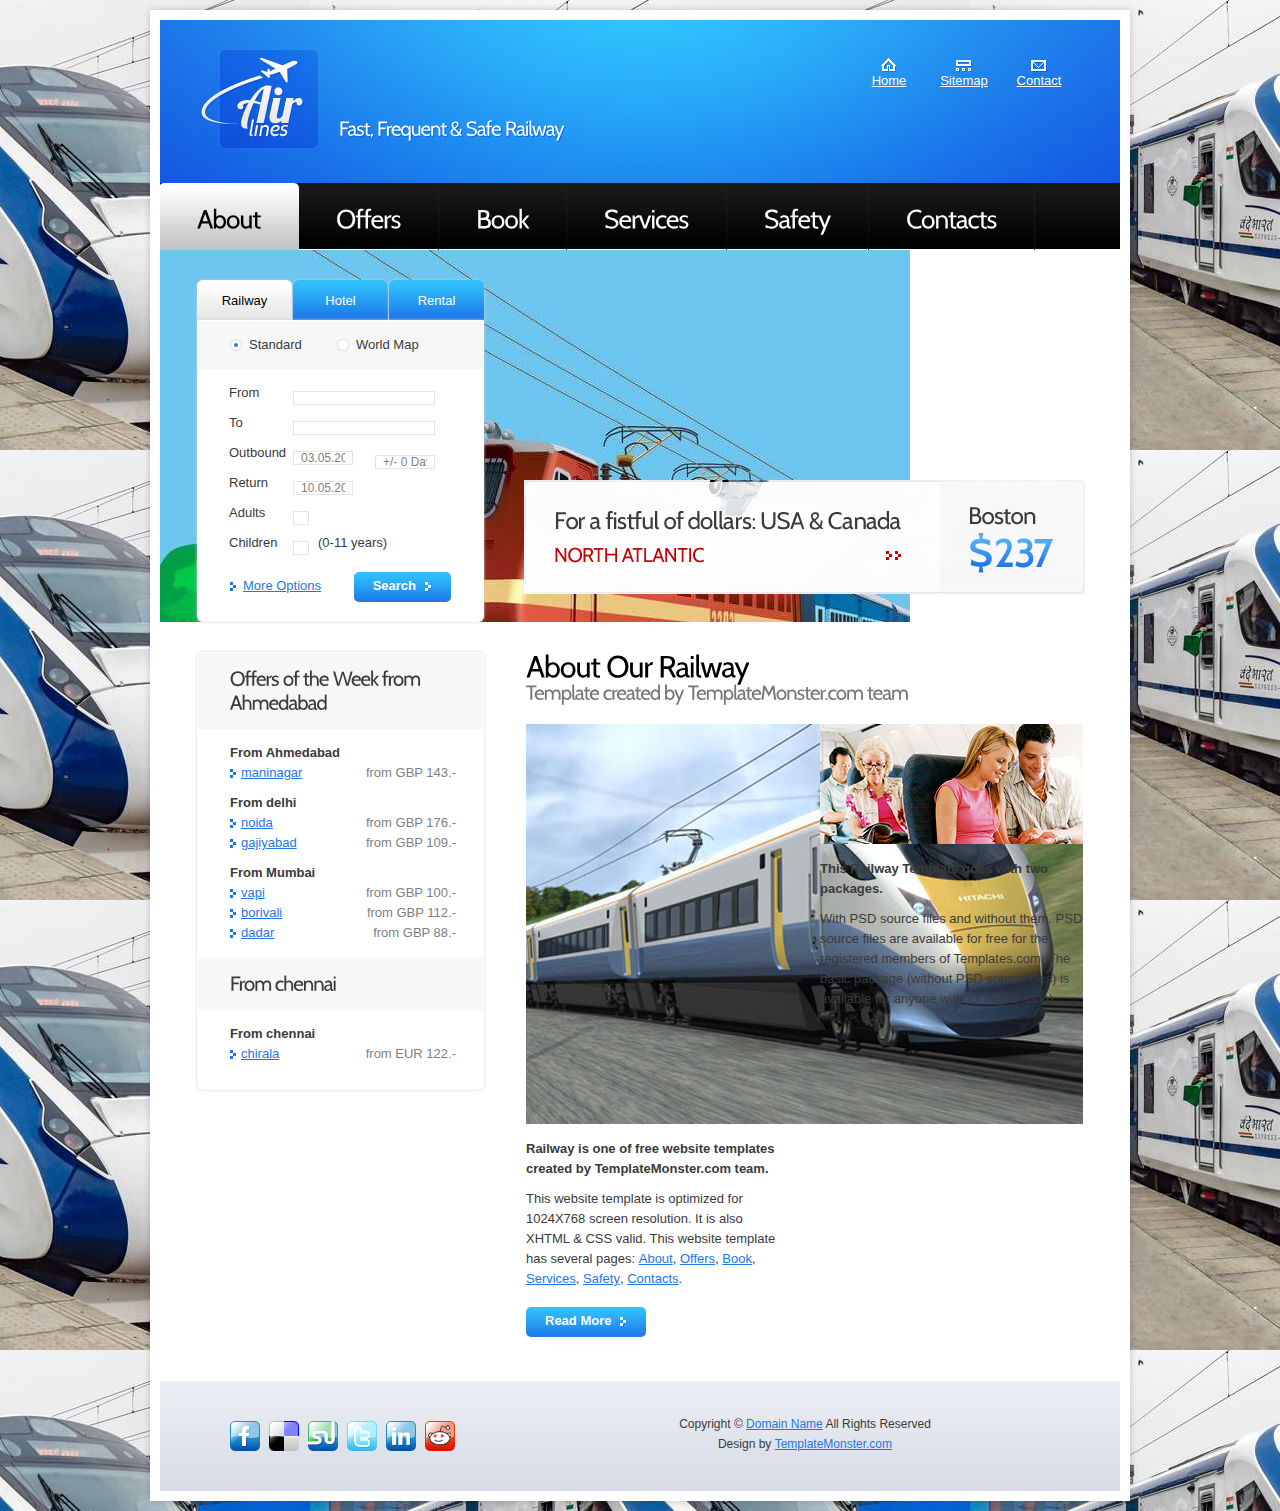
<file: index.html>
<!DOCTYPE html>
<html lang="en">
    <head>
        <title>Railway</title>
        <meta charset="utf-8">
        <link rel="stylesheet" href="css/reset.css" type="text/css" media="all">
        <link rel="stylesheet" href="css/layout.css" type="text/css" media="all">
        <link rel="stylesheet" href="css/style.css" type="text/css" media="all">
        <link rel="stylesheet" href="css/form.css" type="text/css" media="all">
        <script type="text/javascript" src="js/jquery-1.5.2.js" ></script>
        <script type="text/javascript" src="js/cufon-yui.js"></script>
        <script type="text/javascript" src="js/cufon-replace.js"></script>
        <script type="text/javascript" src="js/Cabin_400.font.js"></script>
        <script type="text/javascript" src="js/tabs.js"></script>
        <script type="text/javascript" src="js/jquery.jqtransform.js" ></script>
        <script type="text/javascript" src="js/jquery.nivo.slider.pack.js"></script>
        <script type="text/javascript" src="js/atooltip.jquery.js"></script>
        <script type="text/javascript" src="js/script.js"></script>
        <!--[if lt IE 9]>
        <script type="text/javascript" src="js/html5.js"></script>
        <style type="text/css">.main, .tabs ul.nav a, .content, .button1, .box1, .top { behavior:url("../js/PIE.htc")}</style>
        <![endif]-->
    </head>
    <body id="page1">
        <div class="main">
            <!--header -->
            <header>
                <div class="wrapper">
                    <h1><a href="index.html" id="logo">Railway</a></h1>
                    <span id="slogan">Fast, Frequent &amp; Safe Railway</span>
                    <nav id="top_nav">
                        <ul>
                            <li><a href="index.html" class="nav1">Home</a></li>
                            <li><a href="#" class="nav2">Sitemap</a></li>
                            <li><a href="contacts.html" class="nav3">Contact</a></li>
                        </ul>
                    </nav>
                </div>
                <nav>
                    <ul id="menu">
                        <li id="menu_active"><a href="index.html"><span><span>About</span></span></a></li>
                        <li><a href="offers.html"><span><span>Offers</span></span></a></li>
                        <li><a href="book.html"><span><span>Book</span></span></a></li>
                        <li><a href="services.html"><span><span>Services</span></span></a></li>
                        <li><a href="safety.html"><span><span>Safety</span></span></a></li>
                        <li><a href="contacts.html"><span><span>Contacts</span></span></a></li>
						<li><a href="feedback.php"><span><span>Feedback</span></span></a></li>
					</ul>
                </nav>
            </header>
            <!-- / header -->
            <!--content -->
            <section id="content">
                <div class="for_banners">
                    <article class="col1">
                        <div class="tabs">
                            <ul class="nav">
                                <li class="selected"><a href="#Railway">Railway</a></li>
                                <li><a href="#Hotel">Hotel</a></li>
                                <li class="end"><a href="#Rental">Rental</a></li>
                            </ul>
                            <div class="content">
                                <div class="tab-content" id="Railway">
                                    <form id="form_1" action="#" method="post">
                                        <div>
                                            <div class="radio">
                                                <div class="wrapper">
                                                    <input type="radio" name="name1" checked>
                                                    <span class="left">Standard</span>
                                                    <input type="radio" name="name1">
                                                    <span class="left">World Map</span> </div>
                                            </div>
                                            <div class="row"> <span class="left">From</span>
                                                <input type="text" class="input">
                                            </div>
                                            <div class="row"> <span class="left">To</span>
                                                <input type="text" class="input">
                                            </div>

                                            <div class="wrapper">
                                                <div class="col1">
                                                    <div class="row"> <span class="left">Outbound</span>
                                                        <input type="text" class="input1" value="03.05.2011"  onblur="if (this.value == '')
                                    this.value = '03.05.2011'" onFocus="if (this.value == '03.05.2011')
                                                this.value = ''">
                                                    </div>
                                                    <div class="row"> <span class="left">Return</span>
                                                        <input type="text" class="input1" value="10.05.2011"  onblur="if (this.value == '')
                                    this.value = '10.05.2011'" onFocus="if (this.value == '10.05.2011')
                                                this.value = ''">
                                                    </div>
                                                </div>
                                                <input type="text" class="input1 marg_top1" value="+/- 0 Days"  onblur="if (this.value == '')
                                this.value = '+/- 0 Days'" onFocus="if (this.value == '+/- 0 Days')
                                            this.value = ''">
                                            </div>
                                            <div class="row"> <span class="left">Adults</span>
                                                <input type="text" class="input2" value="2"  onblur="if (this.value == '')
                                this.value = '2'" onFocus="if (this.value == '2')
                                            this.value = ''">
                                            </div>
                                            <div class="row"> <span class="left">Children</span>
                                                <input type="text" class="input2" value="0"  onblur="if (this.value == '')
                                this.value = '0'" onFocus="if (this.value == '0')
                                            this.value = ''">
                                                <span class="pad_left1">(0-11 years)</span> </div>
                                            <div class="wrapper"> <span class="right relative"><a href="#" class="button1"><strong>Search</strong></a></span> <a href="#" class="link1">More Options</a> </div>
                                        </div>
                                    </form>
                                </div>
                                <div class="tab-content" id="Hotel">
                                    <form id="form_2" action="#" method="post">
                                        <div>
                                            <div class="radio">
                                                <div class="wrapper">
                                                    <input type="checkbox" checked>
                                                    Our Partners </div>
                                            </div>
                                            <div class="row"> <span class="left">Location</span>
                                                <input type="text" class="input">
                                            </div>
                                            <div class="row"> <span class="left">Check-in </span>
                                                <input type="text" class="input1" value="03.05.2011"  onblur="if (this.value == '')
                                this.value = '03.05.2011'" onFocus="if (this.value == '03.05.2011')
                                            this.value = ''">
                                                <a href="#" class="help"></a> </div>
                                            <div class="row"> <span class="left">Check-out </span>
                                                <input type="text" class="input1" value="10.05.2011"  onblur="if (this.value == '')
                                this.value = '10.05.2011'" onFocus="if (this.value == '10.05.2011')
                                            this.value = ''">
                                                <a href="#" class="help"></a> </div>
                                            <div class="row"> <span class="left">Rooms</span>
                                                <input type="text" class="input2" value="1"  onblur="if (this.value == '')
                                this.value = '1'" onFocus="if (this.value == '1')
                                            this.value = ''">
                                                <a href="#" class="help"></a> </div>
                                            <div class="row"> <span class="left">Adults</span>
                                                <input type="text" class="input2" value="2"  onblur="if (this.value == '')
                                this.value = '2'" onFocus="if (this.value == '2')
                                            this.value = ''">
                                            </div>
                                            <div class="row"> <span class="left">Children</span>
                                                <input type="text" class="input2" value="0"  onblur="if (this.value == '')
                                this.value = '0'" onFocus="if (this.value == '0')
                                            this.value = ''">
                                                <span class="pad_left1">(0-11 years)</span> </div>
                                            <div class="wrapper"> <span class="right relative"><a href="#" class="button1"><strong>Search</strong></a></span> <a href="#" class="link1">More Options</a> </div>
                                        </div>
                                    </form>
                                </div>
                                <div class="tab-content" id="Rental">
                                    <form id="form_3" action="#" method="post">
                                        <div>
                                            <div class="radio">
                                                <div class="wrapper">
                                                    <input type="radio" name="name2" checked>
                                                    <span class="left">Avis</span>
                                                    <input type="radio" name="name2">
                                                    <span class="left">Europcar</span> </div>
                                            </div>
                                            <div class="row"> <span class="left">Rental location</span>
                                                <input type="text" class="input">
                                            </div>
                                            <div class="row"> <span class="left">Pick-up</span>
                                                <input type="text" class="input1" value="03.05.2011"  onblur="if (this.value == '')
                                this.value = '03.05.2011'" onFocus="if (this.value == '03.05.2011')
                                            this.value = ''">
                                                <input type="text" class="input2" value="12:00"  onblur="if (this.value == '')
                                this.value = '12:00'" onFocus="if (this.value == '12:00')
                                            this.value = ''">
                                            </div>
                                            <div class="row"> <span class="left">Return</span>
                                                <input type="text" class="input1" value="10.05.2011"  onblur="if (this.value == '')
                                this.value = '10.05.2011'" onFocus="if (this.value == '10.05.2011')
                                            this.value = ''">
                                                <input type="text" class="input2" value="12:00"  onblur="if (this.value == '')
                                this.value = '12:00'" onFocus="if (this.value == '12:00')
                                            this.value = ''">
                                            </div>
                                            <div class="row_select"> <span class="left">Miles &amp; More</span>
                                                <select>
                                                    <option>no membership</option>
                                                </select>
                                            </div>
                                            <div class="row_select">
                                                <div class="pad_left1"> Country of residence<br>
                                                    <div class="select1">
                                                        <select>
                                                            <option>&nbsp;</option>
                                                        </select>
                                                    </div>
                                                </div>
                                            </div>
                                            <div class="wrapper"> <span class="right relative"><a href="#" class="button1"><strong>Search</strong></a></span> </div>
                                        </div>
                                    </form>
                                </div>
                            </div>
                        </div>
                    </article>
                    <div id="slider"> <img src="images/banner1.jpg" alt=""> <img src="images/banner2.jpg" alt=""> <img src="images/banner3.jpg" alt=""> </div>
                </div>
                <div class="wrapper pad1">                    
                    <article class="col1">
                        <div class="box1">
                            <h2 class="top">Offers of the Week from Ahmedabad</h2>
                            <div class="pad"> <strong>From Ahmedabad</strong><br>
                                <ul class="pad_bot1 list1">
                                    <li> <span class="right color1">from GBP 143.-</span> <a href="book2.html">maninagar</a> </li>
                                </ul>
                                <strong>From delhi</strong><br>
                                <ul class="pad_bot1 list1">
                                    <li> <span class="right color1">from GBP 176.-</span> <a href="book2.html">noida</a> </li>
                                    <li> <span class="right color1">from GBP 109.-</span> <a href="book2.html">gajiyabad</a> </li>
                                </ul>
                                <strong>From Mumbai</strong><br>
                                <ul class="pad_bot2 list1">
                                    <li> <span class="right color1">from GBP 100.-</span> <a href="book2.html">vapi</a> </li>
                                    <li> <span class="right color1">from GBP 112.-</span> <a href="book2.html">borivali</a> </li>
                                    <li> <span class="right color1">from GBP 88.-</span> <a href="book2.html">dadar</a> </li>
                                </ul>
                            </div>
                            <h2>From chennai</h2>
                            <div class="pad"> <strong>From chennai</strong><br>
                                <ul class="pad_bot2 list1">
                                    <li class="pad_bot1"> <span class="right color1">from EUR 122.-</span> <a href="book2.html">chirala</a> </li>
                                </ul>
                            </div>
                        </div>
                    </article>
                    <article class="col2">
                        <h3>About Our Railway<span>Template created by TemplateMonster.com team</span></h3>
                        <div class="wrapper">
                            <article class="cols">
                                <figure><img src="images/page1_img1.jpg" alt="" class="pad_bot2"></figure>
                                <p class="pad_bot1"><strong>Railway is one of free website templates created by TemplateMonster.com team.</strong></p>
                                <p>This website template is optimized for 1024X768 screen resolution. It is also XHTML &amp; CSS valid. This website template has several pages: <a href="index.html">About</a>, <a href="offers.html">Offers</a>, <a href="book.html">Book</a>, <a href="services.html">Services</a>, <a href="safety.html">Safety</a>, <a href="contacts.html">Contacts</a>.</p>
                            </article>
                            <article class="cols pad_left1">
                                <figure><img src="images/page1_img2.jpg" alt="" class="pad_bot2"></figure>
                                <p class="pad_bot1"><strong>This Railway Template goes with two packages.</strong></p>
                                <p>With PSD source files and without them. PSD source files are available for free for the registered members of Templates.com. The basic package (without PSD source files) is available for anyone without registration).</p>
                            </article>
                        </div>
                        <a href="#" class="button1"><strong>Read More</strong></a> </article>
                </div>
            </section>
            <!--content end-->
            <!--footer -->
            <footer>
                <div class="wrapper">
                    <ul id="icons">
                        <li><a href="#" class="normaltip"><img src="images/icon1.jpg" alt=""></a></li>
                        <li><a href="#" class="normaltip"><img src="images/icon2.jpg" alt=""></a></li>
                        <li><a href="#" class="normaltip"><img src="images/icon3.jpg" alt=""></a></li>
                        <li><a href="#" class="normaltip"><img src="images/icon4.jpg" alt=""></a></li>
                        <li><a href="#" class="normaltip"><img src="images/icon5.jpg" alt=""></a></li>
                        <li><a href="#" class="normaltip"><img src="images/icon6.jpg" alt=""></a></li>
                    </ul>
                    <div class="links">Copyright &copy; <a href="#">Domain Name</a> All Rights Reserved<br>
                        Design by <a target="_blank" href="http://www.templatemonster.com/">TemplateMonster.com</a></div>
                </div>
            </footer>
            <!--footer end-->
        </div>
        <script type="text/javascript">Cufon.now();</script>
        <script type="text/javascript">
            $(document).ready(function () {
                tabs.init();
            });
            jQuery(document).ready(function ($) {
                $('#form_1, #form_2, #form_3').jqTransform({
                    imgPath: 'jqtransformplugin/img/'
                });
            });
            $(window).load(function () {
                $('#slider').nivoSlider({
                    effect: 'fade', //Specify sets like: 'fold,fade,sliceDown, sliceDownLeft, sliceUp, sliceUpLeft, sliceUpDown, sliceUpDownLeft' 
                    slices: 15,
                    animSpeed: 500,
                    pauseTime: 6000,
                    startSlide: 0, //Set starting Slide (0 index)
                    directionNav: false, //Next & Prev
                    directionNavHide: false, //Only show on hover
                    controlNav: false, //1,2,3...
                    controlNavThumbs: false, //Use thumbnails for Control Nav
                    controlNavThumbsFromRel: false, //Use image rel for thumbs
                    controlNavThumbsSearch: '.jpg', //Replace this with...
                    controlNavThumbsReplace: '_thumb.jpg', //...this in thumb Image src
                    keyboardNav: true, //Use left & right arrows
                    pauseOnHover: true, //Stop animation while hovering
                    manualAdvance: false, //Force manual transitions
                    captionOpacity: 1, //Universal caption opacity
                    beforeChange: function () {},
                    afterChange: function () {},
                    slideshowEnd: function () {} //Triggers after all slides have been shown
                });
            });
        </script>
    </body>
</html>
</file>
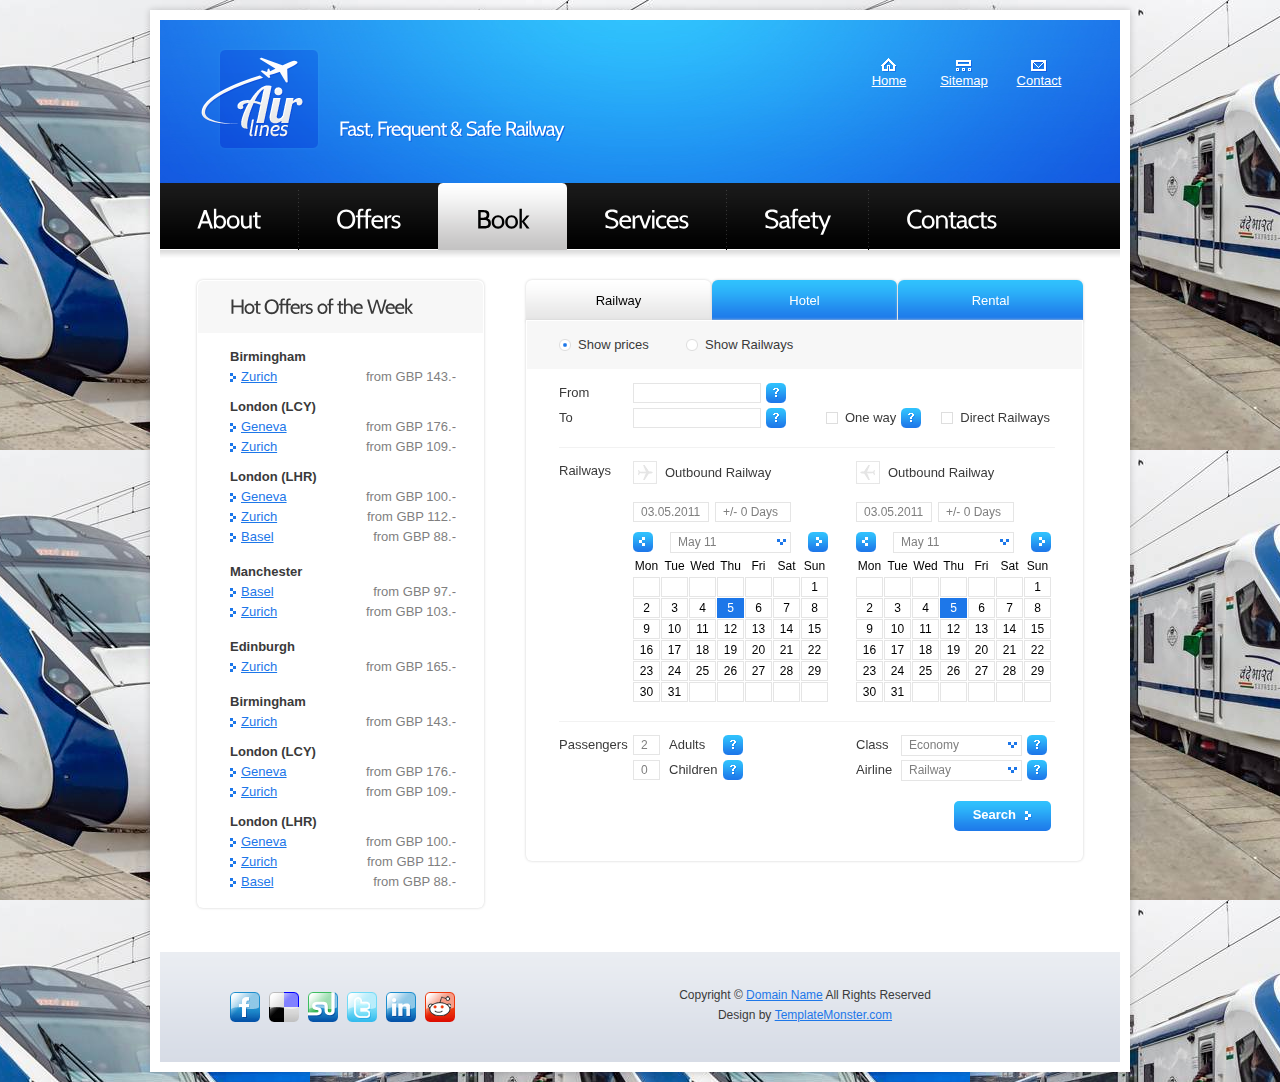
<file: book.html>
<!DOCTYPE html>
<html lang="en">
<head>
<title>Railway | Book</title>
<meta charset="utf-8">
<link rel="stylesheet" href="css/reset.css" type="text/css" media="all">
<link rel="stylesheet" href="css/layout.css" type="text/css" media="all">
<link rel="stylesheet" href="css/style.css" type="text/css" media="all">
<script type="text/javascript" src="js/jquery-1.5.2.js" ></script>
<script type="text/javascript" src="js/cufon-yui.js"></script>
<script type="text/javascript" src="js/cufon-replace.js"></script>
<script type="text/javascript" src="js/Cabin_400.font.js"></script>
<script type="text/javascript" src="js/tabs.js"></script>
<script type="text/javascript" src="js/jquery.jqtransform.js" ></script>
<script type="text/javascript" src="js/jquery.nivo.slider.pack.js"></script>
<script type="text/javascript" src="js/atooltip.jquery.js"></script>
<script type="text/javascript" src="js/script.js"></script>
<!--[if lt IE 9]>
<script type="text/javascript" src="js/html5.js"></script>
<style type="text/css">.main, .tabs ul.nav a, .content, .button1, .box1, .top { behavior:url("../js/PIE.htc")}</style>
<![endif]-->
</head>
<body id="page3">
<div class="main">
  <!--header -->
  <header>
    <div class="wrapper">
      <h1><a href="index.html" id="logo">Railway</a></h1>
      <span id="slogan">Fast, Frequent &amp; Safe Railway</span>
      <nav id="top_nav">
        <ul>
          <li><a href="index.html" class="nav1">Home</a></li>
          <li><a href="#" class="nav2">Sitemap</a></li>
          <li><a href="contacts.html" class="nav3">Contact</a></li>
        </ul>
      </nav>
    </div>
    <nav>
      <ul id="menu">
        <li><a href="index.html"><span><span>About</span></span></a></li>
        <li><a href="offers.html"><span><span>Offers</span></span></a></li>
        <li id="menu_active"><a href="book.html"><span><span>Book</span></span></a></li>
        <li><a href="services.html"><span><span>Services</span></span></a></li>
        <li><a href="safety.html"><span><span>Safety</span></span></a></li>
        <li class="end"><a href="contacts.html"><span><span>Contacts</span></span></a></li>
      </ul>
    </nav>
  </header>
  <!-- / header -->
  <!--content -->
  <section id="content">
    <div class="wrapper pad1">
      <article class="col1">
        <div class="box1">
          <h2 class="top">Hot Offers of the Week</h2>
          <div class="pad"> <strong>Birmingham</strong><br>
            <ul class="pad_bot1 list1">
              <li><span class="right color1">from GBP 143.-</span><a href="book2.html">Zurich</a></li>
            </ul>
            <strong>London (LCY)</strong><br>
            <ul class="pad_bot1 list1">
              <li><span class="right color1">from GBP 176.-</span><a href="book2.html">Geneva</a></li>
              <li><span class="right color1">from GBP 109.-</span><a href="book2.html">Zurich</a></li>
            </ul>
            <strong>London (LHR)</strong><br>
            <ul class="pad_bot2 list1">
              <li><span class="right color1">from GBP 100.-</span><a href="book2.html">Geneva</a></li>
              <li><span class="right color1">from GBP 112.-</span><a href="book2.html">Zurich</a></li>
              <li><span class="right color1">from GBP 88.-</span><a href="book2.html">Basel</a></li>
            </ul>
            <strong>Manchester</strong><br>
            <ul class="pad_bot2 list1">
              <li><span class="right color1">from GBP 97.-</span><a href="book2.html">Basel</a></li>
              <li><span class="right color1">from GBP 103.-</span><a href="book2.html">Zurich</a></li>
            </ul>
            <strong>Edinburgh</strong><br>
            <ul class="pad_bot2 list1">
              <li><span class="right color1">from GBP 165.-</span><a href="book2.html">Zurich</a></li>
            </ul>
            <strong>Birmingham</strong><br>
            <ul class="pad_bot1 list1">
              <li><span class="right color1">from GBP 143.-</span><a href="book2.html">Zurich</a></li>
            </ul>
            <strong>London (LCY)</strong><br>
            <ul class="pad_bot1 list1">
              <li><span class="right color1">from GBP 176.-</span><a href="book2.html">Geneva</a></li>
              <li><span class="right color1">from GBP 109.-</span><a href="book2.html">Zurich</a></li>
            </ul>
            <strong>London (LHR)</strong><br>
            <ul class="pad_bot2 list1">
              <li><span class="right color1">from GBP 100.-</span><a href="book2.html">Geneva</a></li>
              <li><span class="right color1">from GBP 112.-</span><a href="book2.html">Zurich</a></li>
              <li><span class="right color1">from GBP 88.-</span><a href="book2.html">Basel</a></li>
            </ul>
          </div>
        </div>
      </article>
      <article class="col2">
        <div class="tabs2">
          <ul class="nav">
            <li class="selected"><a href="#Railway">Railway</a></li>
            <li><a href="#Hotel">Hotel</a></li>
            <li class="end"><a href="#Rental">Rental</a></li>
          </ul>
          <div class="content">
            <div class="tab-content" id="Railway">
              <form id="form_5" action="#" class="form_5" method="post">
                <div>
                  <div class="radio">
                    <div class="wrapper">
                      <input type="radio" name="name1" checked>
                      <span class="left">Show prices</span>
                      <input type="radio" name="name1">
                      <span class="left">Show Railways</span> </div>
                  </div>
                  <div class="pad">
                    <div class="wrapper under">
                      <div class="col1">
                        <div class="row"><span class="left">From</span>
                          <input type="text" class="input">
                          <a href="#" class="help"></a> </div>
                        <div class="row"><span class="left">To</span>
                          <input type="text" class="input">
                          <a href="#" class="help"></a> </div>
                      </div>
                      <div class="check_box">
                        <input type="checkbox">
                        <span>One way</span> <a href="#" class="help"></a> </div>
                      <div class="check_box">
                        <input type="checkbox">
                        <span>Direct Railways</span> </div>
                    </div>
                    <div class="wrapper under"> <span class="left">Railways</span>
                      <div class="cols marg_right1">
                        <h6>Outbound Railway</h6>
                        <div class="row">
                          <input type="text" class="input1" value="03.05.2011"  onblur="if(this.value=='') this.value='03.05.2011'" onFocus="if(this.value =='03.05.2011' ) this.value=''">
                          <input type="text" class="input1" value="+/- 0 Days"  onblur="if(this.value=='') this.value='+/- 0 Days'" onFocus="if(this.value =='+/- 0 Days' ) this.value=''">
                        </div>
                        <div class="marg_top1">
                          <div class="select1"> <a href="#" class="marker_left"></a>
                            <select>
                              <option>May 11</option>
                              <option>June 11</option>
                              <option>July 11</option>
                            </select>
                            <a href="#" class="marker_right"></a> </div>
                        </div>
                        <div class="calendar">
                          <ul class="thead">
                            <li>Mon</li>
                            <li>Tue</li>
                            <li>Wed</li>
                            <li>Thu</li>
                            <li>Fri</li>
                            <li>Sat</li>
                            <li>Sun</li>
                          </ul>
                          <ul class="tbody">
                            <li><a href="#"></a></li>
                            <li><a href="#"></a></li>
                            <li><a href="#"></a></li>
                            <li><a href="#"></a></li>
                            <li><a href="#"></a></li>
                            <li><a href="#"></a></li>
                            <li><a href="#">1</a></li>
                            <li><a href="#">2</a></li>
                            <li><a href="#">3</a></li>
                            <li><a href="#">4</a></li>
                            <li><a href="#" class="active">5</a></li>
                            <li><a href="#">6</a></li>
                            <li><a href="#">7</a></li>
                            <li><a href="#">8</a></li>
                            <li><a href="#">9</a></li>
                            <li><a href="#">10</a></li>
                            <li><a href="#">11</a></li>
                            <li><a href="#">12</a></li>
                            <li><a href="#">13</a></li>
                            <li><a href="#">14</a></li>
                            <li><a href="#">15</a></li>
                            <li><a href="#">16</a></li>
                            <li><a href="#">17</a></li>
                            <li><a href="#">18</a></li>
                            <li><a href="#">19</a></li>
                            <li><a href="#">20</a></li>
                            <li><a href="#">21</a></li>
                            <li><a href="#">22</a></li>
                            <li><a href="#">23</a></li>
                            <li><a href="#">24</a></li>
                            <li><a href="#">25</a></li>
                            <li><a href="#">26</a></li>
                            <li><a href="#">27</a></li>
                            <li><a href="#">28</a></li>
                            <li><a href="#">29</a></li>
                            <li><a href="#">30</a></li>
                            <li><a href="#">31</a></li>
                            <li><a href="#"></a></li>
                            <li><a href="#"></a></li>
                            <li><a href="#"></a></li>
                            <li><a href="#"></a></li>
                            <li><a href="#"></a></li>
                          </ul>
                        </div>
                      </div>
                      <div class="cols">
                        <h5>Outbound Railway</h5>
                        <div class="row">
                          <input type="text" class="input1" value="03.05.2011"  onblur="if(this.value=='') this.value='03.05.2011'" onFocus="if(this.value =='03.05.2011' ) this.value=''">
                          <input type="text" class="input1" value="+/- 0 Days"  onblur="if(this.value=='') this.value='+/- 0 Days'" onFocus="if(this.value =='+/- 0 Days' ) this.value=''">
                        </div>
                        <div class="marg_top1">
                          <div class="select1"> <a href="#" class="marker_left"></a>
                            <select>
                              <option>May 11</option>
                              <option>June 11</option>
                              <option>July 11</option>
                            </select>
                            <a href="#" class="marker_right"></a> </div>
                        </div>
                        <div class="calendar">
                          <ul class="thead">
                            <li>Mon</li>
                            <li>Tue</li>
                            <li>Wed</li>
                            <li>Thu</li>
                            <li>Fri</li>
                            <li>Sat</li>
                            <li>Sun</li>
                          </ul>
                          <ul class="tbody">
                            <li><a href="#"></a></li>
                            <li><a href="#"></a></li>
                            <li><a href="#"></a></li>
                            <li><a href="#"></a></li>
                            <li><a href="#"></a></li>
                            <li><a href="#"></a></li>
                            <li><a href="#">1</a></li>
                            <li><a href="#">2</a></li>
                            <li><a href="#">3</a></li>
                            <li><a href="#">4</a></li>
                            <li><a href="#" class="active">5</a></li>
                            <li><a href="#">6</a></li>
                            <li><a href="#">7</a></li>
                            <li><a href="#">8</a></li>
                            <li><a href="#">9</a></li>
                            <li><a href="#">10</a></li>
                            <li><a href="#">11</a></li>
                            <li><a href="#">12</a></li>
                            <li><a href="#">13</a></li>
                            <li><a href="#">14</a></li>
                            <li><a href="#">15</a></li>
                            <li><a href="#">16</a></li>
                            <li><a href="#">17</a></li>
                            <li><a href="#">18</a></li>
                            <li><a href="#">19</a></li>
                            <li><a href="#">20</a></li>
                            <li><a href="#">21</a></li>
                            <li><a href="#">22</a></li>
                            <li><a href="#">23</a></li>
                            <li><a href="#">24</a></li>
                            <li><a href="#">25</a></li>
                            <li><a href="#">26</a></li>
                            <li><a href="#">27</a></li>
                            <li><a href="#">28</a></li>
                            <li><a href="#">29</a></li>
                            <li><a href="#">30</a></li>
                            <li><a href="#">31</a></li>
                            <li><a href="#"></a></li>
                            <li><a href="#"></a></li>
                            <li><a href="#"></a></li>
                            <li><a href="#"></a></li>
                            <li><a href="#"></a></li>
                          </ul>
                        </div>
                      </div>
                    </div>
                    <div class="wrapper pad_bot1"> <span class="left">Passengers</span>
                      <div class="cols marg_right1">
                        <div class="row">
                          <input type="text" class="input2" value="2"  onblur="if(this.value=='') this.value='2'" onFocus="if(this.value =='2' ) this.value=''">
                          <span class="left">Adults</span> <a href="#" class="help"></a> </div>
                        <div class="row">
                          <input type="text" class="input2" value="0"  onblur="if(this.value=='') this.value='0'" onFocus="if(this.value =='0' ) this.value=''">
                          <span class="left">Children</span> <a href="#" class="help"></a> </div>
                      </div>
                      <div class="cols">
                        <div class="select1"><span class="left">Class</span>
                          <select>
                            <option>Economy</option>
                          </select>
                          <a href="#" class="help"></a> </div>
                        <div class="select1"><span class="left">Airline</span>
                          <select>
                            <option>Railway</option>
                          </select>
                          <a href="#" class="help"></a> </div>
                      </div>
                      <span class="right relative"><a href="#" class="button1"><strong>Search</strong></a></span> </div>
                  </div>
                </div>
              </form>
            </div>
            <div class="tab-content" id="Hotel">
              <form id="form_6" action="#" class="form_5" method="post">
                <div>
                  <div class="radio">
                    <div class="wrapper">
                      <input type="radio" name="name1" checked>
                      <span class="left">Show prices</span>
                      <input type="radio" name="name1">
                      <span class="left">Show Railways</span> </div>
                  </div>
                  <div class="pad">
                    <div class="wrapper under">
                      <div class="col1">
                        <div class="row"><span class="left">From</span>
                          <input type="text" class="input">
                          <a href="#" class="help"></a> </div>
                        <div class="row"><span class="left">To</span>
                          <input type="text" class="input">
                          <a href="#" class="help"></a> </div>
                      </div>
                      <div class="check_box">
                        <input type="checkbox">
                        <span>One way</span> <a href="#" class="help"></a> </div>
                      <div class="check_box">
                        <input type="checkbox">
                        <span>Direct Railways</span> </div>
                    </div>
                    <div class="wrapper under"> <span class="left">Railways</span>
                      <div class="cols marg_right1">
                        <h6>Outbound Railway</h6>
                        <div class="row">
                          <input type="text" class="input1" value="03.05.2011"  onblur="if(this.value=='') this.value='03.05.2011'" onFocus="if(this.value =='03.05.2011' ) this.value=''">
                          <input type="text" class="input1" value="+/- 0 Days"  onblur="if(this.value=='') this.value='+/- 0 Days'" onFocus="if(this.value =='+/- 0 Days' ) this.value=''">
                        </div>
                        <div class="marg_top1">
                          <div class="select1"> <a href="#" class="marker_left"></a>
                            <select>
                              <option>May 11</option>
                              <option>June 11</option>
                              <option>July 11</option>
                            </select>
                            <a href="#" class="marker_right"></a> </div>
                        </div>
                        <div class="calendar">
                          <ul class="thead">
                            <li>Mon</li>
                            <li>Tue</li>
                            <li>Wed</li>
                            <li>Thu</li>
                            <li>Fri</li>
                            <li>Sat</li>
                            <li>Sun</li>
                          </ul>
                          <ul class="tbody">
                            <li><a href="#"></a></li>
                            <li><a href="#"></a></li>
                            <li><a href="#"></a></li>
                            <li><a href="#"></a></li>
                            <li><a href="#"></a></li>
                            <li><a href="#"></a></li>
                            <li><a href="#">1</a></li>
                            <li><a href="#">2</a></li>
                            <li><a href="#">3</a></li>
                            <li><a href="#">4</a></li>
                            <li><a href="#" class="active">5</a></li>
                            <li><a href="#">6</a></li>
                            <li><a href="#">7</a></li>
                            <li><a href="#">8</a></li>
                            <li><a href="#">9</a></li>
                            <li><a href="#">10</a></li>
                            <li><a href="#">11</a></li>
                            <li><a href="#">12</a></li>
                            <li><a href="#">13</a></li>
                            <li><a href="#">14</a></li>
                            <li><a href="#">15</a></li>
                            <li><a href="#">16</a></li>
                            <li><a href="#">17</a></li>
                            <li><a href="#">18</a></li>
                            <li><a href="#">19</a></li>
                            <li><a href="#">20</a></li>
                            <li><a href="#">21</a></li>
                            <li><a href="#">22</a></li>
                            <li><a href="#">23</a></li>
                            <li><a href="#">24</a></li>
                            <li><a href="#">25</a></li>
                            <li><a href="#">26</a></li>
                            <li><a href="#">27</a></li>
                            <li><a href="#">28</a></li>
                            <li><a href="#">29</a></li>
                            <li><a href="#">30</a></li>
                            <li><a href="#">31</a></li>
                            <li><a href="#"></a></li>
                            <li><a href="#"></a></li>
                            <li><a href="#"></a></li>
                            <li><a href="#"></a></li>
                            <li><a href="#"></a></li>
                          </ul>
                        </div>
                      </div>
                      <div class="cols">
                        <h5>Outbound Railway</h5>
                        <div class="row">
                          <input type="text" class="input1" value="03.05.2011"  onblur="if(this.value=='') this.value='03.05.2011'" onFocus="if(this.value =='03.05.2011' ) this.value=''">
                          <input type="text" class="input1" value="+/- 0 Days"  onblur="if(this.value=='') this.value='+/- 0 Days'" onFocus="if(this.value =='+/- 0 Days' ) this.value=''">
                        </div>
                        <div class="marg_top1">
                          <div class="select1"> <a href="#" class="marker_left"></a>
                            <select>
                              <option>May 11</option>
                              <option>June 11</option>
                              <option>July 11</option>
                            </select>
                            <a href="#" class="marker_right"></a> </div>
                        </div>
                        <div class="calendar">
                          <ul class="thead">
                            <li>Mon</li>
                            <li>Tue</li>
                            <li>Wed</li>
                            <li>Thu</li>
                            <li>Fri</li>
                            <li>Sat</li>
                            <li>Sun</li>
                          </ul>
                          <ul class="tbody">
                            <li><a href="#"></a></li>
                            <li><a href="#"></a></li>
                            <li><a href="#"></a></li>
                            <li><a href="#"></a></li>
                            <li><a href="#"></a></li>
                            <li><a href="#"></a></li>
                            <li><a href="#">1</a></li>
                            <li><a href="#">2</a></li>
                            <li><a href="#">3</a></li>
                            <li><a href="#">4</a></li>
                            <li><a href="#" class="active">5</a></li>
                            <li><a href="#">6</a></li>
                            <li><a href="#">7</a></li>
                            <li><a href="#">8</a></li>
                            <li><a href="#">9</a></li>
                            <li><a href="#">10</a></li>
                            <li><a href="#">11</a></li>
                            <li><a href="#">12</a></li>
                            <li><a href="#">13</a></li>
                            <li><a href="#">14</a></li>
                            <li><a href="#">15</a></li>
                            <li><a href="#">16</a></li>
                            <li><a href="#">17</a></li>
                            <li><a href="#">18</a></li>
                            <li><a href="#">19</a></li>
                            <li><a href="#">20</a></li>
                            <li><a href="#">21</a></li>
                            <li><a href="#">22</a></li>
                            <li><a href="#">23</a></li>
                            <li><a href="#">24</a></li>
                            <li><a href="#">25</a></li>
                            <li><a href="#">26</a></li>
                            <li><a href="#">27</a></li>
                            <li><a href="#">28</a></li>
                            <li><a href="#">29</a></li>
                            <li><a href="#">30</a></li>
                            <li><a href="#">31</a></li>
                            <li><a href="#"></a></li>
                            <li><a href="#"></a></li>
                            <li><a href="#"></a></li>
                            <li><a href="#"></a></li>
                            <li><a href="#"></a></li>
                          </ul>
                        </div>
                      </div>
                    </div>
                    <div class="wrapper pad_bot1"> <span class="left">Passengers</span>
                      <div class="cols marg_right1">
                        <div class="row">
                          <input type="text" class="input2" value="2"  onblur="if(this.value=='') this.value='2'" onFocus="if(this.value =='2' ) this.value=''">
                          <span class="left">Adults</span> <a href="#" class="help"></a> </div>
                        <div class="row">
                          <input type="text" class="input2" value="0"  onblur="if(this.value=='') this.value='0'" onFocus="if(this.value =='0' ) this.value=''">
                          <span class="left">Children</span> <a href="#" class="help"></a> </div>
                      </div>
                      <div class="cols">
                        <div class="select1"><span class="left">Class</span>
                          <select>
                            <option>Economy</option>
                          </select>
                          <a href="#" class="help"></a></div>
                        <div class="select1"><span class="left">Airline</span>
                          <select>
                            <option>Railway</option>
                          </select>
                          <a href="#" class="help"></a></div>
                      </div>
                      <span class="right relative"><a href="#" class="button1" onClick="document.getElementById('form_6').submit()"><strong>Search</strong></a></span> </div>
                  </div>
                </div>
              </form>
            </div>
            <div class="tab-content" id="Rental">
              <form id="form_7" action="#" class="form_5" method="post">
                <div>
                  <div class="radio">
                    <div class="wrapper">
                      <input type="radio" name="name1" checked>
                      <span class="left">Show prices</span>
                      <input type="radio" name="name1">
                      <span class="left">Show Railways</span> </div>
                  </div>
                  <div class="pad">
                    <div class="wrapper under">
                      <div class="col1">
                        <div class="row"><span class="left">From</span>
                          <input type="text" class="input">
                          <a href="#" class="help"></a></div>
                        <div class="row"><span class="left">To</span>
                          <input type="text" class="input">
                          <a href="#" class="help"></a></div>
                      </div>
                      <div class="check_box">
                        <input type="checkbox">
                        <span>One way</span><a href="#" class="help"></a></div>
                      <div class="check_box">
                        <input type="checkbox">
                        <span>Direct Railways</span></div>
                    </div>
                    <div class="wrapper under"> <span class="left">Railways</span>
                      <div class="cols marg_right1">
                        <h6>Outbound Railway</h6>
                        <div class="row">
                          <input type="text" class="input1" value="03.05.2011"  onblur="if(this.value=='') this.value='03.05.2011'" onFocus="if(this.value =='03.05.2011' ) this.value=''">
                          <input type="text" class="input1" value="+/- 0 Days"  onblur="if(this.value=='') this.value='+/- 0 Days'" onFocus="if(this.value =='+/- 0 Days' ) this.value=''">
                        </div>
                        <div class="marg_top1">
                          <div class="select1"> <a href="#" class="marker_left"></a>
                            <select>
                              <option>May 11</option>
                              <option>June 11</option>
                              <option>July 11</option>
                            </select>
                            <a href="#" class="marker_right"></a> </div>
                        </div>
                        <div class="calendar">
                          <ul class="thead">
                            <li>Mon</li>
                            <li>Tue</li>
                            <li>Wed</li>
                            <li>Thu</li>
                            <li>Fri</li>
                            <li>Sat</li>
                            <li>Sun</li>
                          </ul>
                          <ul class="tbody">
                            <li><a href="#"></a></li>
                            <li><a href="#"></a></li>
                            <li><a href="#"></a></li>
                            <li><a href="#"></a></li>
                            <li><a href="#"></a></li>
                            <li><a href="#"></a></li>
                            <li><a href="#">1</a></li>
                            <li><a href="#">2</a></li>
                            <li><a href="#">3</a></li>
                            <li><a href="#">4</a></li>
                            <li><a href="#" class="active">5</a></li>
                            <li><a href="#">6</a></li>
                            <li><a href="#">7</a></li>
                            <li><a href="#">8</a></li>
                            <li><a href="#">9</a></li>
                            <li><a href="#">10</a></li>
                            <li><a href="#">11</a></li>
                            <li><a href="#">12</a></li>
                            <li><a href="#">13</a></li>
                            <li><a href="#">14</a></li>
                            <li><a href="#">15</a></li>
                            <li><a href="#">16</a></li>
                            <li><a href="#">17</a></li>
                            <li><a href="#">18</a></li>
                            <li><a href="#">19</a></li>
                            <li><a href="#">20</a></li>
                            <li><a href="#">21</a></li>
                            <li><a href="#">22</a></li>
                            <li><a href="#">23</a></li>
                            <li><a href="#">24</a></li>
                            <li><a href="#">25</a></li>
                            <li><a href="#">26</a></li>
                            <li><a href="#">27</a></li>
                            <li><a href="#">28</a></li>
                            <li><a href="#">29</a></li>
                            <li><a href="#">30</a></li>
                            <li><a href="#">31</a></li>
                            <li><a href="#"></a></li>
                            <li><a href="#"></a></li>
                            <li><a href="#"></a></li>
                            <li><a href="#"></a></li>
                            <li><a href="#"></a></li>
                          </ul>
                        </div>
                      </div>
                      <div class="cols">
                        <h5>Outbound Railway</h5>
                        <div class="row">
                          <input type="text" class="input1" value="03.05.2011"  onblur="if(this.value=='') this.value='03.05.2011'" onFocus="if(this.value =='03.05.2011' ) this.value=''">
                          <input type="text" class="input1" value="+/- 0 Days"  onblur="if(this.value=='') this.value='+/- 0 Days'" onFocus="if(this.value =='+/- 0 Days' ) this.value=''">
                        </div>
                        <div class="marg_top1">
                          <div class="select1"> <a href="#" class="marker_left"></a>
                            <select>
                              <option>May 11</option>
                              <option>June 11</option>
                              <option>July 11</option>
                            </select>
                            <a href="#" class="marker_right"></a> </div>
                        </div>
                        <div class="calendar">
                          <ul class="thead">
                            <li>Mon</li>
                            <li>Tue</li>
                            <li>Wed</li>
                            <li>Thu</li>
                            <li>Fri</li>
                            <li>Sat</li>
                            <li>Sun</li>
                          </ul>
                          <ul class="tbody">
                            <li><a href="#"></a></li>
                            <li><a href="#"></a></li>
                            <li><a href="#"></a></li>
                            <li><a href="#"></a></li>
                            <li><a href="#"></a></li>
                            <li><a href="#"></a></li>
                            <li><a href="#">1</a></li>
                            <li><a href="#">2</a></li>
                            <li><a href="#">3</a></li>
                            <li><a href="#">4</a></li>
                            <li><a href="#" class="active">5</a></li>
                            <li><a href="#">6</a></li>
                            <li><a href="#">7</a></li>
                            <li><a href="#">8</a></li>
                            <li><a href="#">9</a></li>
                            <li><a href="#">10</a></li>
                            <li><a href="#">11</a></li>
                            <li><a href="#">12</a></li>
                            <li><a href="#">13</a></li>
                            <li><a href="#">14</a></li>
                            <li><a href="#">15</a></li>
                            <li><a href="#">16</a></li>
                            <li><a href="#">17</a></li>
                            <li><a href="#">18</a></li>
                            <li><a href="#">19</a></li>
                            <li><a href="#">20</a></li>
                            <li><a href="#">21</a></li>
                            <li><a href="#">22</a></li>
                            <li><a href="#">23</a></li>
                            <li><a href="#">24</a></li>
                            <li><a href="#">25</a></li>
                            <li><a href="#">26</a></li>
                            <li><a href="#">27</a></li>
                            <li><a href="#">28</a></li>
                            <li><a href="#">29</a></li>
                            <li><a href="#">30</a></li>
                            <li><a href="#">31</a></li>
                            <li><a href="#"></a></li>
                            <li><a href="#"></a></li>
                            <li><a href="#"></a></li>
                            <li><a href="#"></a></li>
                            <li><a href="#"></a></li>
                          </ul>
                        </div>
                      </div>
                    </div>
                    <div class="wrapper pad_bot1"> <span class="left">Passengers</span>
                      <div class="cols marg_right1">
                        <div class="row">
                          <input type="text" class="input2" value="2"  onblur="if(this.value=='') this.value='2'" onFocus="if(this.value =='2' ) this.value=''">
                          <span class="left">Adults</span> <a href="#" class="help"></a> </div>
                        <div class="row">
                          <input type="text" class="input2" value="0"  onblur="if(this.value=='') this.value='0'" onFocus="if(this.value =='0' ) this.value=''">
                          <span class="left">Children</span> <a href="#" class="help"></a> </div>
                      </div>
                      <div class="cols">
                        <div class="select1"><span class="left">Class</span>
                          <select>
                            <option>Economy</option>
                          </select>
                          <a href="#" class="help"></a> </div>
                        <div class="select1"><span class="left">Airline</span>
                          <select>
                            <option>Railway</option>
                          </select>
                          <a href="#" class="help"></a> </div>
                      </div>
                      <span class="right relative"><a href="#" class="button1"><strong>Search</strong></a></span> </div>
                  </div>
                </div>
              </form>
            </div>
          </div>
        </div>
      </article>
    </div>
  </section>
  <!--content end-->
  <!--footer -->
  <footer>
    <div class="wrapper">
      <ul id="icons">
        <li><a href="#" class="normaltip"><img src="images/icon1.jpg" alt=""></a></li>
        <li><a href="#" class="normaltip"><img src="images/icon2.jpg" alt=""></a></li>
        <li><a href="#" class="normaltip"><img src="images/icon3.jpg" alt=""></a></li>
        <li><a href="#" class="normaltip"><img src="images/icon4.jpg" alt=""></a></li>
        <li><a href="#" class="normaltip"><img src="images/icon5.jpg" alt=""></a></li>
        <li><a href="#" class="normaltip"><img src="images/icon6.jpg" alt=""></a></li>
      </ul>
      <div class="links">Copyright &copy; <a href="#">Domain Name</a> All Rights Reserved<br>
        Design by <a target="_blank" href="http://www.templatemonster.com/">TemplateMonster.com</a></div>
    </div>
  </footer>
  <!--footer end-->
</div>
<script type="text/javascript">Cufon.now();</script>
<script type="text/javascript">
jQuery(document).ready(function ($) {
    $('.form_5').jqTransform({
        imgPath: 'jqtransformplugin/img/'
    });
});
$(document).ready(function () {
    tabs2.init();
});
</script>
</body>
</html>
</file>
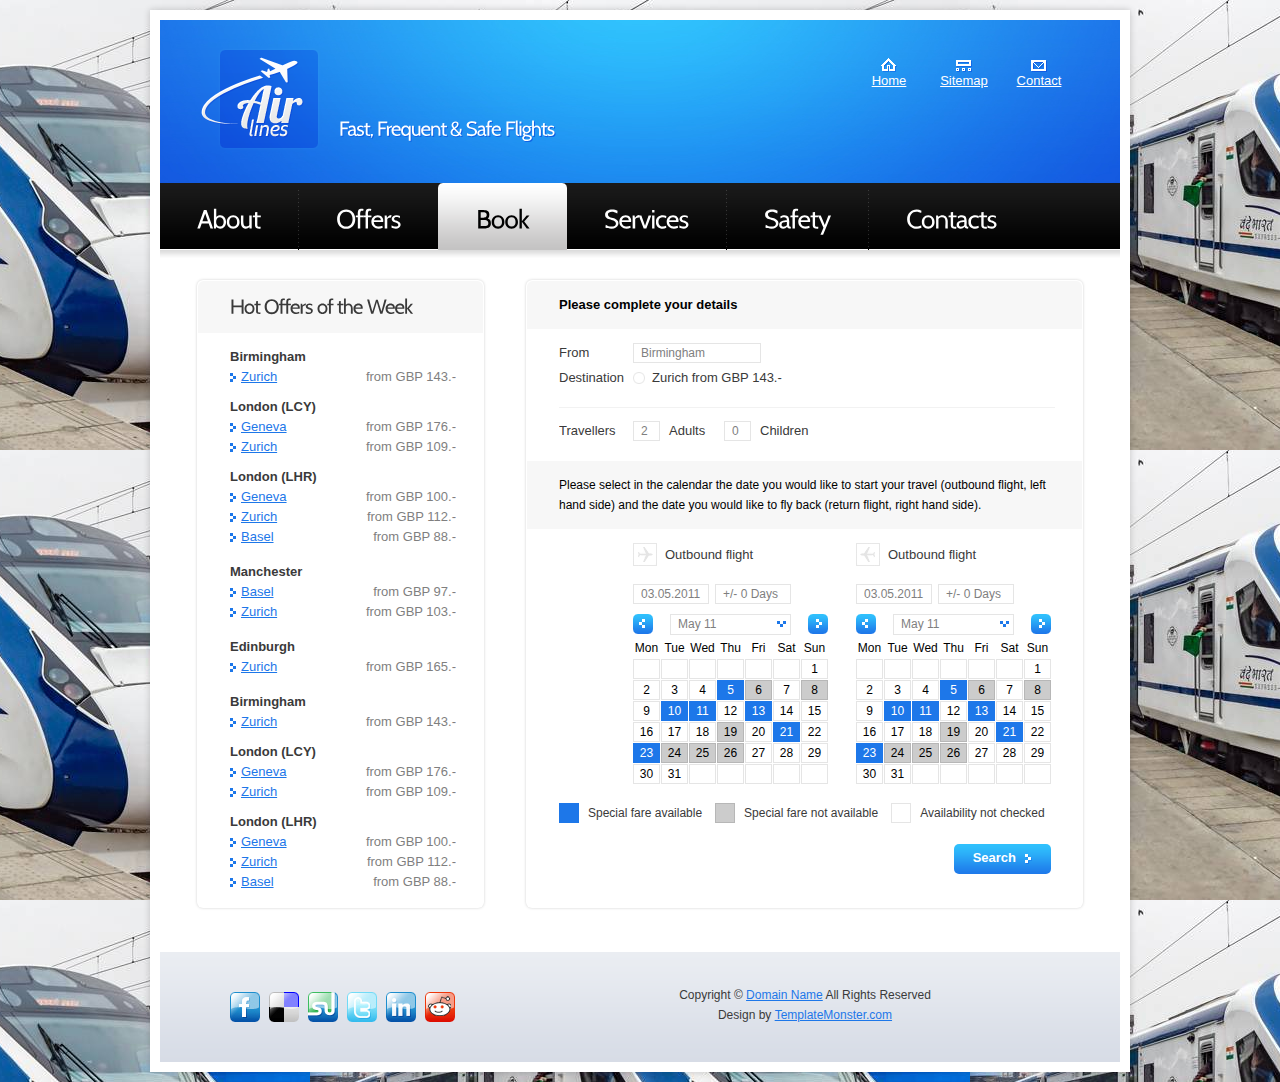
<file: book2.html>
<!DOCTYPE html>
<html lang="en">
<head>
<title>AirLines | Book 2</title>
<meta charset="utf-8">
<link rel="stylesheet" href="css/reset.css" type="text/css" media="all">
<link rel="stylesheet" href="css/layout.css" type="text/css" media="all">
<link rel="stylesheet" href="css/style.css" type="text/css" media="all">
<script type="text/javascript" src="js/jquery-1.5.2.js" ></script>
<script type="text/javascript" src="js/cufon-yui.js"></script>
<script type="text/javascript" src="js/cufon-replace.js"></script>
<script type="text/javascript" src="js/Cabin_400.font.js"></script>
<script type="text/javascript" src="js/tabs.js"></script>
<script type="text/javascript" src="js/jquery.jqtransform.js" ></script>
<script type="text/javascript" src="js/jquery.nivo.slider.pack.js"></script>
<script type="text/javascript" src="js/atooltip.jquery.js"></script>
<script type="text/javascript" src="js/script.js"></script>
<!--[if lt IE 9]>
<script type="text/javascript" src="js/html5.js"></script>
<style type="text/css">.main, .tabs ul.nav a, .content, .button1, .box1, .top { behavior:url("../js/PIE.htc")}</style>
<![endif]-->
</head>
<body id="page3">
<div class="main">
  <!--header -->
  <header>
    <div class="wrapper">
      <h1><a href="index.html" id="logo">AirLines</a></h1>
      <span id="slogan">Fast, Frequent &amp; Safe Flights</span>
      <nav id="top_nav">
        <ul>
          <li><a href="index.html" class="nav1">Home</a></li>
          <li><a href="#" class="nav2">Sitemap</a></li>
          <li><a href="contacts.html" class="nav3">Contact</a></li>
        </ul>
      </nav>
    </div>
    <nav>
      <ul id="menu">
        <li><a href="index.html"><span><span>About</span></span></a></li>
        <li><a href="offers.html"><span><span>Offers</span></span></a></li>
        <li id="menu_active"><a href="book.html"><span><span>Book</span></span></a></li>
        <li><a href="services.html"><span><span>Services</span></span></a></li>
        <li><a href="safety.html"><span><span>Safety</span></span></a></li>
        <li class="end"><a href="contacts.html"><span><span>Contacts</span></span></a></li>
      </ul>
    </nav>
  </header>
  <!-- header -->
  <!--content -->
  <section id="content">
    <div class="wrapper pad1">
      <article class="col1">
        <div class="box1">
          <h2 class="top">Hot Offers of the Week</h2>
          <div class="pad"> <strong>Birmingham</strong><br>
            <ul class="pad_bot1 list1">
              <li> <span class="right color1">from GBP 143.-</span> <a href="book2.html">Zurich</a> </li>
            </ul>
            <strong>London (LCY)</strong><br>
            <ul class="pad_bot1 list1">
              <li> <span class="right color1">from GBP 176.-</span> <a href="book2.html">Geneva</a> </li>
              <li> <span class="right color1">from GBP 109.-</span> <a href="book2.html">Zurich</a> </li>
            </ul>
            <strong>London (LHR)</strong><br>
            <ul class="pad_bot2 list1">
              <li> <span class="right color1">from GBP 100.-</span> <a href="book2.html">Geneva</a> </li>
              <li> <span class="right color1">from GBP 112.-</span> <a href="book2.html">Zurich</a> </li>
              <li> <span class="right color1">from GBP 88.-</span> <a href="book2.html">Basel</a> </li>
            </ul>
            <strong>Manchester</strong><br>
            <ul class="pad_bot2 list1">
              <li> <span class="right color1">from GBP 97.-</span> <a href="book2.html">Basel</a> </li>
              <li> <span class="right color1">from GBP 103.-</span> <a href="book2.html">Zurich</a> </li>
            </ul>
            <strong>Edinburgh</strong><br>
            <ul class="pad_bot2 list1">
              <li> <span class="right color1">from GBP 165.-</span> <a href="book2.html">Zurich</a> </li>
            </ul>
            <strong>Birmingham</strong><br>
            <ul class="pad_bot1 list1">
              <li> <span class="right color1">from GBP 143.-</span> <a href="book2.html">Zurich</a> </li>
            </ul>
            <strong>London (LCY)</strong><br>
            <ul class="pad_bot1 list1">
              <li> <span class="right color1">from GBP 176.-</span> <a href="book2.html">Geneva</a> </li>
              <li> <span class="right color1">from GBP 109.-</span> <a href="book2.html">Zurich</a> </li>
            </ul>
            <strong>London (LHR)</strong><br>
            <ul class="pad_bot2 list1">
              <li> <span class="right color1">from GBP 100.-</span> <a href="book2.html">Geneva</a> </li>
              <li> <span class="right color1">from GBP 112.-</span> <a href="book2.html">Zurich</a> </li>
              <li> <span class="right color1">from GBP 88.-</span> <a href="book2.html">Basel</a> </li>
            </ul>
          </div>
        </div>
      </article>
      <article class="col2">
        <div class="box1">
          <div class="box2 top"> <strong>Please complete your details</strong> </div>
          <form id="form_8" action="#" class="form_5" method="post">
            <div>
              <div class="pad">
                <div class="wrapper under">
                  <div class="col1">
                    <div class="row"> <span class="left">From</span>
                      <input type="text" class="input" value="Birmingham"  onblur="if(this.value=='') this.value='Birmingham'" onFocus="if(this.value =='Birmingham' ) this.value=''">
                    </div>
                    <div class="row"> <span class="left">Destination</span>
                      <input type="radio" name="name">
                      Zurich from GBP 143.- </div>
                  </div>
                </div>
                <div class="wrapper pad_bot2"> <span class="left">Travellers</span>
                  <div class="col2">
                    <input type="text" class="input2" value="2"  onblur="if(this.value=='') this.value='2'" onFocus="if(this.value =='2' ) this.value=''">
                    <span class="left">Adults</span>
                    <input type="text" class="input2" value="0"  onblur="if(this.value=='') this.value='0'" onFocus="if(this.value =='0' ) this.value=''">
                    <span class="left">Children</span> </div>
                </div>
              </div>
              <div class="box2"> Please select in the calendar the date you would like to start your travel (outbound flight, left hand side) and the date you would like to fly back (return flight, right hand side). </div>
              <div class="pad">
                <div class="wrapper"> <span class="left">&nbsp;</span>
                  <div class="cols marg_right1">
                    <h6>Outbound flight</h6>
                    <div class="row">
                      <input type="text" class="input1" value="03.05.2011"  onblur="if(this.value=='') this.value='03.05.2011'" onFocus="if(this.value =='03.05.2011' ) this.value=''">
                      <input type="text" class="input1" value="+/- 0 Days"  onblur="if(this.value=='') this.value='+/- 0 Days'" onFocus="if(this.value =='+/- 0 Days' ) this.value=''">
                    </div>
                    <div class="marg_top1">
                      <div class="select1"> <a href="#" class="marker_left"></a>
                        <select>
                          <option>May 11</option>
                          <option>June 11</option>
                          <option>July 11</option>
                        </select>
                        <a href="#" class="marker_right"></a> </div>
                    </div>
                    <div class="calendar">
                      <ul class="thead">
                        <li>Mon</li>
                        <li>Tue</li>
                        <li>Wed</li>
                        <li>Thu</li>
                        <li>Fri</li>
                        <li>Sat</li>
                        <li>Sun</li>
                      </ul>
                      <ul class="tbody">
                        <li><a href="#"></a></li>
                        <li><a href="#"></a></li>
                        <li><a href="#"></a></li>
                        <li><a href="#"></a></li>
                        <li><a href="#"></a></li>
                        <li><a href="#"></a></li>
                        <li><a href="#">1</a></li>
                        <li><a href="#">2</a></li>
                        <li><a href="#">3</a></li>
                        <li><a href="#">4</a></li>
                        <li><a href="#" class="active">5</a></li>
                        <li><a href="#" class="selected">6</a></li>
                        <li><a href="#">7</a></li>
                        <li><a href="#" class="selected">8</a></li>
                        <li><a href="#">9</a></li>
                        <li><a href="#" class="active">10</a></li>
                        <li><a href="#" class="active">11</a></li>
                        <li><a href="#">12</a></li>
                        <li><a href="#" class="active">13</a></li>
                        <li><a href="#">14</a></li>
                        <li><a href="#">15</a></li>
                        <li><a href="#">16</a></li>
                        <li><a href="#">17</a></li>
                        <li><a href="#">18</a></li>
                        <li><a href="#" class="selected">19</a></li>
                        <li><a href="#">20</a></li>
                        <li><a href="#" class="active">21</a></li>
                        <li><a href="#">22</a></li>
                        <li><a href="#" class="active">23</a></li>
                        <li><a href="#" class="selected">24</a></li>
                        <li><a href="#" class="selected">25</a></li>
                        <li><a href="#" class="selected">26</a></li>
                        <li><a href="#">27</a></li>
                        <li><a href="#">28</a></li>
                        <li><a href="#">29</a></li>
                        <li><a href="#">30</a></li>
                        <li><a href="#">31</a></li>
                        <li><a href="#"></a></li>
                        <li><a href="#"></a></li>
                        <li><a href="#"></a></li>
                        <li><a href="#"></a></li>
                        <li><a href="#"></a></li>
                      </ul>
                    </div>
                  </div>
                  <div class="cols">
                    <h5>Outbound flight</h5>
                    <div class="row">
                      <input type="text" class="input1" value="03.05.2011"  onblur="if(this.value=='') this.value='03.05.2011'" onFocus="if(this.value =='03.05.2011' ) this.value=''">
                      <input type="text" class="input1" value="+/- 0 Days"  onblur="if(this.value=='') this.value='+/- 0 Days'" onFocus="if(this.value =='+/- 0 Days' ) this.value=''">
                    </div>
                    <div class="marg_top1">
                      <div class="select1"> <a href="#" class="marker_left"></a>
                        <select>
                          <option>May 11</option>
                          <option>June 11</option>
                          <option>July 11</option>
                        </select>
                        <a href="#" class="marker_right"></a> </div>
                    </div>
                    <div class="calendar">
                      <ul class="thead">
                        <li>Mon</li>
                        <li>Tue</li>
                        <li>Wed</li>
                        <li>Thu</li>
                        <li>Fri</li>
                        <li>Sat</li>
                        <li>Sun</li>
                      </ul>
                      <ul class="tbody">
                        <li><a href="#"></a></li>
                        <li><a href="#"></a></li>
                        <li><a href="#"></a></li>
                        <li><a href="#"></a></li>
                        <li><a href="#"></a></li>
                        <li><a href="#"></a></li>
                        <li><a href="#">1</a></li>
                        <li><a href="#">2</a></li>
                        <li><a href="#">3</a></li>
                        <li><a href="#">4</a></li>
                        <li><a href="#" class="active">5</a></li>
                        <li><a href="#" class="selected">6</a></li>
                        <li><a href="#">7</a></li>
                        <li><a href="#" class="selected">8</a></li>
                        <li><a href="#">9</a></li>
                        <li><a href="#" class="active">10</a></li>
                        <li><a href="#" class="active">11</a></li>
                        <li><a href="#">12</a></li>
                        <li><a href="#" class="active">13</a></li>
                        <li><a href="#">14</a></li>
                        <li><a href="#">15</a></li>
                        <li><a href="#">16</a></li>
                        <li><a href="#">17</a></li>
                        <li><a href="#">18</a></li>
                        <li><a href="#" class="selected">19</a></li>
                        <li><a href="#">20</a></li>
                        <li><a href="#" class="active">21</a></li>
                        <li><a href="#">22</a></li>
                        <li><a href="#" class="active">23</a></li>
                        <li><a href="#" class="selected">24</a></li>
                        <li><a href="#" class="selected">25</a></li>
                        <li><a href="#" class="selected">26</a></li>
                        <li><a href="#">27</a></li>
                        <li><a href="#">28</a></li>
                        <li><a href="#">29</a></li>
                        <li><a href="#">30</a></li>
                        <li><a href="#">31</a></li>
                        <li><a href="#"></a></li>
                        <li><a href="#"></a></li>
                        <li><a href="#"></a></li>
                        <li><a href="#"></a></li>
                        <li><a href="#"></a></li>
                      </ul>
                    </div>
                  </div>
                </div>
                <div class="wrapper pad_bot1">
                  <div class="markers"> <strong class="active"></strong> <span>Special fare available</span> <strong class="selected"></strong> <span>Special fare not available</span> <strong></strong> <span class="end">Availability not checked</span> </div>
                  <span class="right relative"><a href="#" class="button1"><strong>Search</strong></a></span> </div>
              </div>
            </div>
          </form>
        </div>
      </article>
    </div>
  </section>
  <!--content end-->
  <!--footer -->
  <footer>
    <div class="wrapper">
      <ul id="icons">
        <li><a href="#" class="normaltip"><img src="images/icon1.jpg" alt=""></a></li>
        <li><a href="#" class="normaltip"><img src="images/icon2.jpg" alt=""></a></li>
        <li><a href="#" class="normaltip"><img src="images/icon3.jpg" alt=""></a></li>
        <li><a href="#" class="normaltip"><img src="images/icon4.jpg" alt=""></a></li>
        <li><a href="#" class="normaltip"><img src="images/icon5.jpg" alt=""></a></li>
        <li><a href="#" class="normaltip"><img src="images/icon6.jpg" alt=""></a></li>
      </ul>
      <div class="links">Copyright &copy; <a href="#">Domain Name</a> All Rights Reserved<br>
        Design by <a target="_blank" href="http://www.templatemonster.com/">TemplateMonster.com</a></div>
    </div>
  </footer>
  <!--footer end-->
</div>
<script type="text/javascript">Cufon.now();</script>
<script type="text/javascript">
jQuery(document).ready(function ($) {
    $('.form_5').jqTransform({
        imgPath: 'jqtransformplugin/img/'
    });
});
</script>
</body>
</html>
</file>
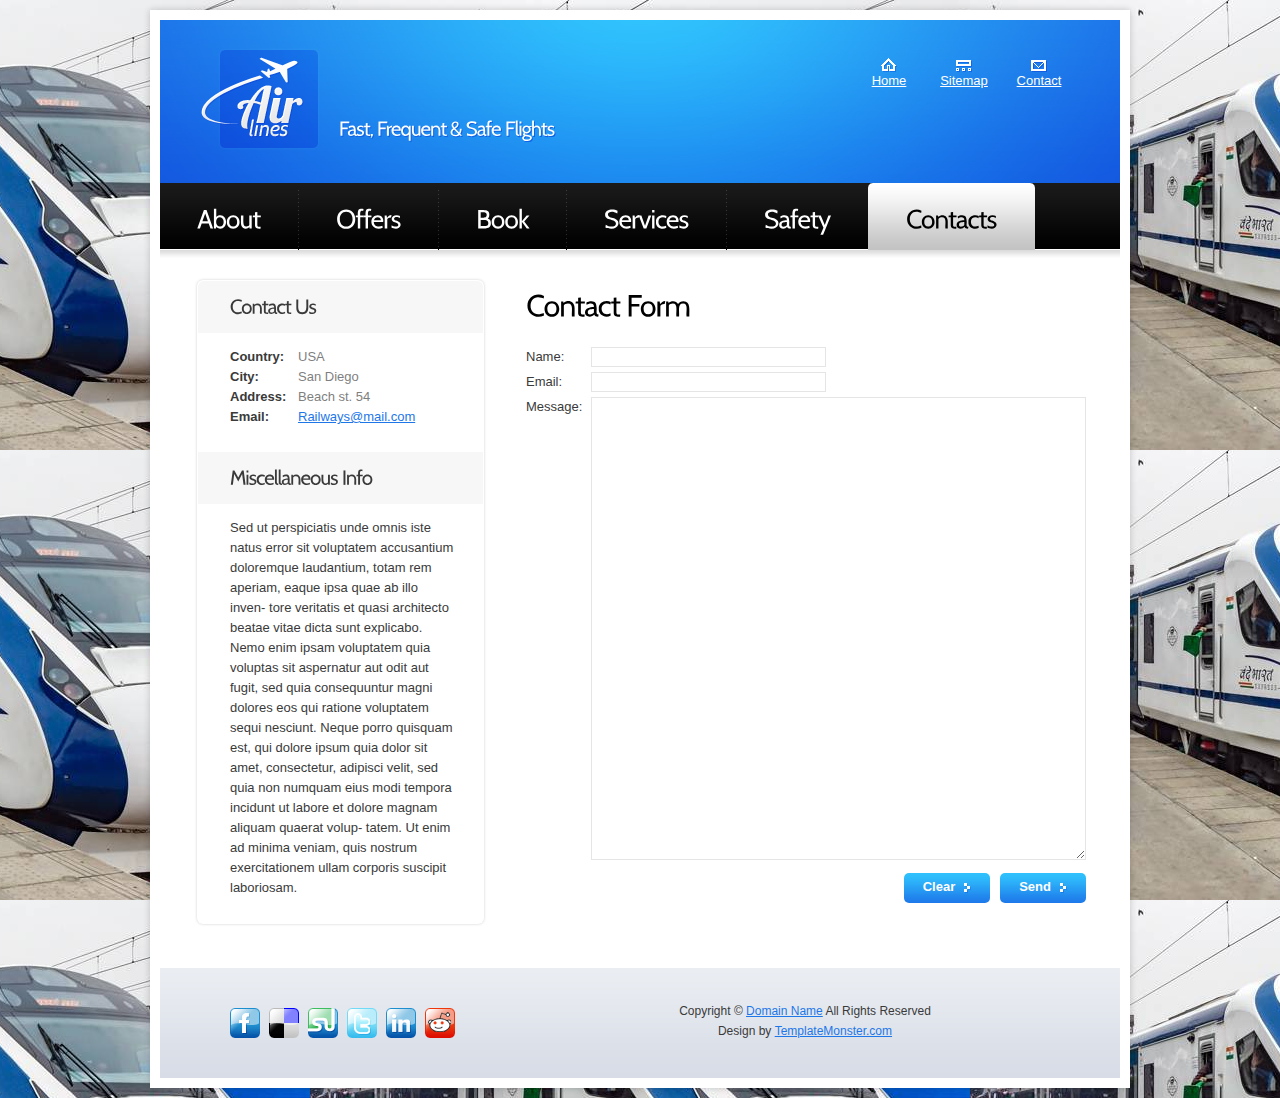
<file: contacts.html>
<!DOCTYPE html>
<html lang="en">
<head>
<title>Railways | Contacts</title>
<meta charset="utf-8">
<link rel="stylesheet" href="css/reset.css" type="text/css" media="all">
<link rel="stylesheet" href="css/layout.css" type="text/css" media="all">
<link rel="stylesheet" href="css/style.css" type="text/css" media="all">
<script type="text/javascript" src="js/jquery-1.5.2.js" ></script>
<script type="text/javascript" src="js/cufon-yui.js"></script>
<script type="text/javascript" src="js/cufon-replace.js"></script>
<script type="text/javascript" src="js/Cabin_400.font.js"></script>
<script type="text/javascript" src="js/tabs.js"></script>
<script type="text/javascript" src="js/jquery.jqtransform.js" ></script>
<script type="text/javascript" src="js/jquery.nivo.slider.pack.js"></script>
<script type="text/javascript" src="js/atooltip.jquery.js"></script>
<script type="text/javascript" src="js/script.js"></script>
<!--[if lt IE 9]>
<script type="text/javascript" src="js/html5.js"></script>
<style type="text/css">.main, .tabs ul.nav a, .content, .button1, .box1, .top { behavior:url("../js/PIE.htc")}</style>
<![endif]-->
</head>
<body id="page6">
<div class="main">
  <!--header -->
  <header>
    <div class="wrapper">
      <h1><a href="index.html" id="logo">Railways</a></h1>
      <span id="slogan">Fast, Frequent &amp; Safe Flights</span>
      <nav id="top_nav">
        <ul>
          <li><a href="index.html" class="nav1">Home</a></li>
          <li><a href="#" class="nav2">Sitemap</a></li>
          <li><a href="contacts.html" class="nav3">Contact</a></li>
        </ul>
      </nav>
    </div>
    <nav>
      <ul id="menu">
        <li><a href="index.html"><span><span>About</span></span></a></li>
        <li><a href="offers.html"><span><span>Offers</span></span></a></li>
        <li><a href="book.html"><span><span>Book</span></span></a></li>
        <li><a href="services.html"><span><span>Services</span></span></a></li>
        <li><a href="safety.html"><span><span>Safety</span></span></a></li>
        <li id="menu_active" class="end"><a href="contacts.html"><span><span>Contacts</span></span></a></li>
      </ul>
    </nav>
  </header>
  <!-- / header -->
  <!--content -->
  <section id="content">
    <div class="wrapper pad1">
      <article class="col1">
        <div class="box1">
          <h2 class="top">Contact Us</h2>
          <div class="pad">
            <div class="wrapper pad_bot1">
              <p class="cols pad_bot2"><strong>Country:<br>
                City:<br>
                Address:<br>
                Email:</strong></p>
              <p class="color1 pad_bot2">USA<br>
                San Diego<br>
                Beach st. 54<br>
                <a href="#">Railways@mail.com</a></p>
            </div>
          </div>
          <h2>Miscellaneous Info</h2>
          <div class="pad pad_bot1">
            <p class="pad_bot2">Sed ut perspiciatis unde omnis iste natus error sit voluptatem accusantium doloremque laudantium, totam rem aperiam, eaque ipsa quae ab illo inven- tore veritatis et quasi architecto beatae vitae dicta sunt explicabo. Nemo enim ipsam voluptatem quia voluptas sit aspernatur aut odit aut fugit, sed quia consequuntur magni dolores eos qui ratione voluptatem sequi nesciunt. Neque porro quisquam est, qui dolore ipsum quia dolor sit amet, consectetur, adipisci velit, sed quia non numquam eius modi tempora incidunt ut labore et dolore magnam aliquam quaerat volup- tatem. Ut enim ad minima veniam, quis nostrum exercitationem ullam corporis suscipit laboriosam.</p>
          </div>
        </div>
      </article>
      <article class="col2">
        <h3 class="pad_top1">Contact Form</h3>
        <form id="ContactForm" action="#">
          <div>
            <div  class="wrapper"> <span>Name:</span>
              <input type="text" class="input" >
            </div>
            <div  class="wrapper"> <span>Email:</span>
              <input type="text" class="input" >
            </div>
            <div  class="textarea_box"> <span>Message:</span>
              <textarea name="textarea" cols="1" rows="1"></textarea>
            </div>
            <a href="#" class="button1"><strong>Send</strong></a> <a href="#" class="button1"><strong>Clear</strong></a> </div>
        </form>
      </article>
    </div>
  </section>
  <!--content end-->
  <!--footer -->
  <footer>
    <div class="wrapper">
      <ul id="icons">
        <li><a href="#" class="normaltip"><img src="images/icon1.jpg" alt=""></a></li>
        <li><a href="#" class="normaltip"><img src="images/icon2.jpg" alt=""></a></li>
        <li><a href="#" class="normaltip"><img src="images/icon3.jpg" alt=""></a></li>
        <li><a href="#" class="normaltip"><img src="images/icon4.jpg" alt=""></a></li>
        <li><a href="#" class="normaltip"><img src="images/icon5.jpg" alt=""></a></li>
        <li><a href="#" class="normaltip"><img src="images/icon6.jpg" alt=""></a></li>
      </ul>
      <div class="links">Copyright &copy; <a href="#">Domain Name</a> All Rights Reserved<br>
        Design by <a target="_blank" href="http://www.templatemonster.com/">TemplateMonster.com</a></div>
    </div>
  </footer>
  <!--footer end-->
</div>
<script type="text/javascript">Cufon.now();</script>
</body>
</html>
</file>
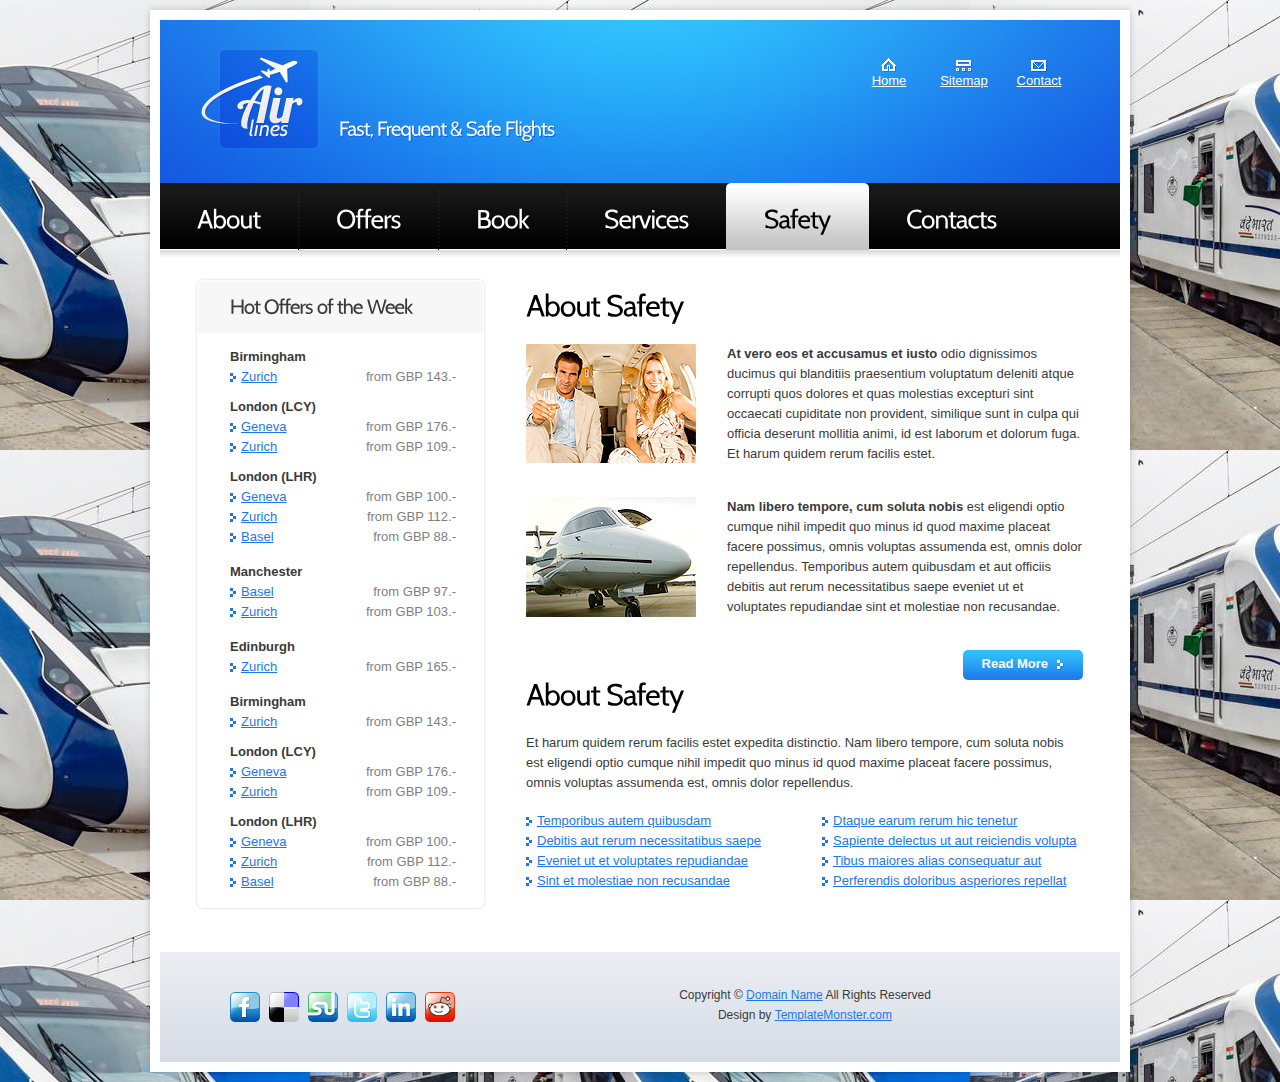
<file: safety.html>
<!DOCTYPE html>
<html lang="en">
<head>
<title>AirLines | Safety</title>
<meta charset="utf-8">
<link rel="stylesheet" href="css/reset.css" type="text/css" media="all">
<link rel="stylesheet" href="css/layout.css" type="text/css" media="all">
<link rel="stylesheet" href="css/style.css" type="text/css" media="all">
<script type="text/javascript" src="js/jquery-1.5.2.js" ></script>
<script type="text/javascript" src="js/cufon-yui.js"></script>
<script type="text/javascript" src="js/cufon-replace.js"></script>
<script type="text/javascript" src="js/Cabin_400.font.js"></script>
<script type="text/javascript" src="js/tabs.js"></script>
<script type="text/javascript" src="js/jquery.jqtransform.js" ></script>
<script type="text/javascript" src="js/jquery.nivo.slider.pack.js"></script>
<script type="text/javascript" src="js/atooltip.jquery.js"></script>
<script type="text/javascript" src="js/script.js"></script>
<!--[if lt IE 9]>
<script type="text/javascript" src="js/html5.js"></script>
<style type="text/css">.main, .tabs ul.nav a, .content, .button1, .box1, .top { behavior:url("../js/PIE.htc")}</style>
<![endif]-->
</head>
<body id="page5">
<div class="main">
  <!--header -->
  <header>
    <div class="wrapper">
      <h1><a href="index.html" id="logo">AirLines</a></h1>
      <span id="slogan">Fast, Frequent &amp; Safe Flights</span>
      <nav id="top_nav">
        <ul>
          <li><a href="index.html" class="nav1">Home</a></li>
          <li><a href="#" class="nav2">Sitemap</a></li>
          <li><a href="contacts.html" class="nav3">Contact</a></li>
        </ul>
      </nav>
    </div>
    <nav>
      <ul id="menu">
        <li><a href="index.html"><span><span>About</span></span></a></li>
        <li><a href="offers.html"><span><span>Offers</span></span></a></li>
        <li><a href="book.html"><span><span>Book</span></span></a></li>
        <li><a href="services.html"><span><span>Services</span></span></a></li>
        <li id="menu_active"><a href="safety.html"><span><span>Safety</span></span></a></li>
        <li class="end"><a href="contacts.html"><span><span>Contacts</span></span></a></li>
      </ul>
    </nav>
  </header>
  <!-- / header -->
  <!--content -->
  <section id="content">
    <div class="wrapper pad1">
      <article class="col1">
        <div class="box1">
          <h2 class="top">Hot Offers of the Week</h2>
          <div class="pad"> <strong>Birmingham</strong><br>
            <ul class="pad_bot1 list1">
              <li> <span class="right color1">from GBP 143.-</span> <a href="book2.html">Zurich</a> </li>
            </ul>
            <strong>London (LCY)</strong><br>
            <ul class="pad_bot1 list1">
              <li> <span class="right color1">from GBP 176.-</span> <a href="book2.html">Geneva</a> </li>
              <li> <span class="right color1">from GBP 109.-</span> <a href="book2.html">Zurich</a> </li>
            </ul>
            <strong>London (LHR)</strong><br>
            <ul class="pad_bot2 list1">
              <li> <span class="right color1">from GBP 100.-</span> <a href="book2.html">Geneva</a> </li>
              <li> <span class="right color1">from GBP 112.-</span> <a href="book2.html">Zurich</a> </li>
              <li> <span class="right color1">from GBP 88.-</span> <a href="book2.html">Basel</a> </li>
            </ul>
            <strong>Manchester</strong><br>
            <ul class="pad_bot2 list1">
              <li> <span class="right color1">from GBP 97.-</span> <a href="book2.html">Basel</a> </li>
              <li> <span class="right color1">from GBP 103.-</span> <a href="book2.html">Zurich</a> </li>
            </ul>
            <strong>Edinburgh</strong><br>
            <ul class="pad_bot2 list1">
              <li> <span class="right color1">from GBP 165.-</span> <a href="book2.html">Zurich</a> </li>
            </ul>
            <strong>Birmingham</strong><br>
            <ul class="pad_bot1 list1">
              <li> <span class="right color1">from GBP 143.-</span> <a href="book2.html">Zurich</a> </li>
            </ul>
            <strong>London (LCY)</strong><br>
            <ul class="pad_bot1 list1">
              <li> <span class="right color1">from GBP 176.-</span> <a href="book2.html">Geneva</a> </li>
              <li> <span class="right color1">from GBP 109.-</span> <a href="book2.html">Zurich</a> </li>
            </ul>
            <strong>London (LHR)</strong><br>
            <ul class="pad_bot2 list1">
              <li> <span class="right color1">from GBP 100.-</span> <a href="book2.html">Geneva</a> </li>
              <li> <span class="right color1">from GBP 112.-</span> <a href="book2.html">Zurich</a> </li>
              <li> <span class="right color1">from GBP 88.-</span> <a href="book2.html">Basel</a> </li>
            </ul>
          </div>
        </div>
      </article>
      <article class="col2">
        <h3 class="pad_top1">About Safety</h3>
        <div class="wrapper pad_bot2">
          <figure class="left marg_right1"><img src="images/page5_img1.jpg" alt=""></figure>
          <p><strong>At vero eos et accusamus et iusto</strong> odio dignissimos ducimus qui blanditiis praesentium voluptatum deleniti atque corrupti quos dolores et quas molestias excepturi sint occaecati cupiditate non provident, similique sunt in culpa qui officia deserunt mollitia animi, id est laborum et dolorum fuga. Et harum quidem rerum facilis estet.</p>
        </div>
        <div class="wrapper pad_bot2">
          <figure class="left marg_right1"><img src="images/page5_img2.jpg" alt=""></figure>
          <p><strong>Nam libero tempore, cum soluta nobis</strong> est eligendi optio cumque nihil impedit quo minus id quod maxime placeat facere possimus, omnis voluptas assumenda est, omnis dolor repellendus. Temporibus autem quibusdam et aut officiis debitis aut rerum necessitatibus saepe eveniet ut et voluptates repudiandae sint et molestiae non recusandae.</p>
        </div>
        <div class="wrapper"> <a href="#" class="button1 right"><strong>Read More</strong></a> </div>
        <h3>About Safety</h3>
        <p>Et harum quidem rerum facilis estet expedita distinctio. Nam libero tempore, cum soluta nobis est eligendi optio cumque nihil impedit quo minus id quod maxime placeat facere possimus, omnis voluptas assumenda est, omnis dolor repellendus.</p>
        <div class="wrapper">
          <div class="cols">
            <ul class="list1">
              <li><a href="#">Temporibus autem quibusdam</a></li>
              <li><a href="#">Debitis aut rerum necessitatibus saepe</a></li>
              <li><a href="#">Eveniet ut et voluptates repudiandae</a></li>
              <li><a href="#">Sint et molestiae non recusandae</a></li>
            </ul>
          </div>
          <div class="cols pad_left1">
            <ul class="list1">
              <li><a href="#">Dtaque earum rerum hic tenetur</a></li>
              <li><a href="#">Sapiente delectus ut aut reiciendis volupta</a></li>
              <li><a href="#">Tibus maiores alias consequatur aut</a></li>
              <li><a href="#">Perferendis doloribus asperiores repellat</a></li>
            </ul>
          </div>
        </div>
      </article>
    </div>
  </section>
  <!--content end-->
  <!--footer -->
  <footer>
    <div class="wrapper">
      <ul id="icons">
        <li><a href="#" class="normaltip"><img src="images/icon1.jpg" alt=""></a></li>
        <li><a href="#" class="normaltip"><img src="images/icon2.jpg" alt=""></a></li>
        <li><a href="#" class="normaltip"><img src="images/icon3.jpg" alt=""></a></li>
        <li><a href="#" class="normaltip"><img src="images/icon4.jpg" alt=""></a></li>
        <li><a href="#" class="normaltip"><img src="images/icon5.jpg" alt=""></a></li>
        <li><a href="#" class="normaltip"><img src="images/icon6.jpg" alt=""></a></li>
      </ul>
      <div class="links">Copyright &copy; <a href="#">Domain Name</a> All Rights Reserved<br>
        Design by <a target="_blank" href="http://www.templatemonster.com/">TemplateMonster.com</a></div>
    </div>
  </footer>
  <!--footer end-->
</div>
<script type="text/javascript">Cufon.now();</script>
</body>
</html>
</file>
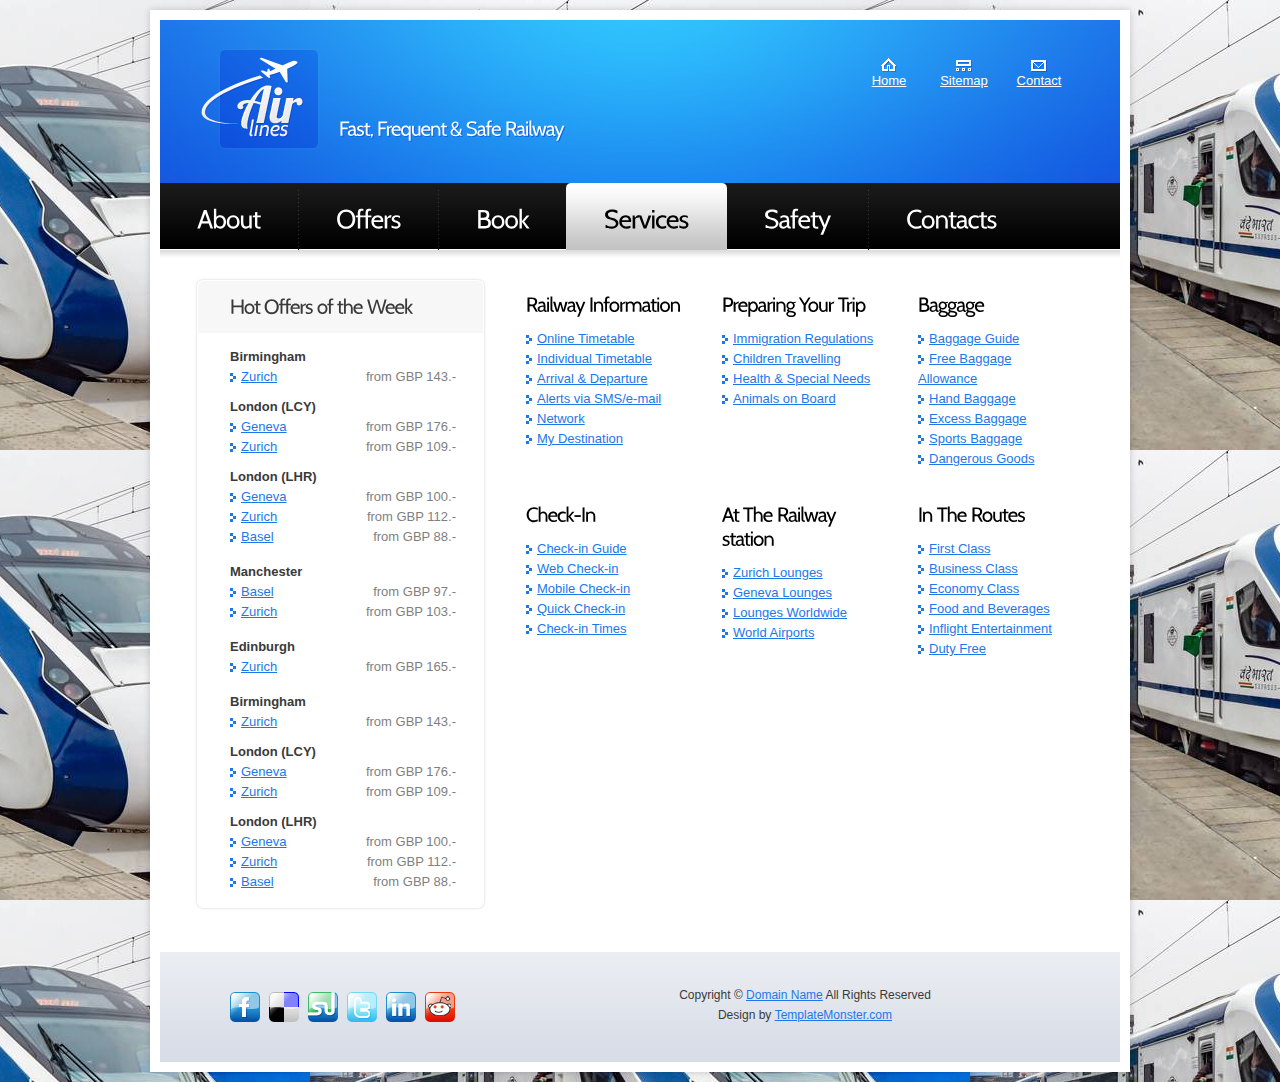
<file: services.html>
<!DOCTYPE html>
<html lang="en">
<head>
<title>Train | Services</title>
<meta charset="utf-8">
<link rel="stylesheet" href="css/reset.css" type="text/css" media="all">
<link rel="stylesheet" href="css/layout.css" type="text/css" media="all">
<link rel="stylesheet" href="css/style.css" type="text/css" media="all">
<script type="text/javascript" src="js/jquery-1.5.2.js" ></script>
<script type="text/javascript" src="js/cufon-yui.js"></script>
<script type="text/javascript" src="js/cufon-replace.js"></script>
<script type="text/javascript" src="js/Cabin_400.font.js"></script>
<script type="text/javascript" src="js/tabs.js"></script>
<script type="text/javascript" src="js/jquery.jqtransform.js" ></script>
<script type="text/javascript" src="js/jquery.nivo.slider.pack.js"></script>
<script type="text/javascript" src="js/atooltip.jquery.js"></script>
<script type="text/javascript" src="js/script.js"></script>
<!--[if lt IE 9]>
<script type="text/javascript" src="js/html5.js"></script>
<style type="text/css">.main, .tabs ul.nav a, .content, .button1, .box1, .top { behavior:url("../js/PIE.htc")}</style>
<![endif]-->
</head>
<body id="page4">
<div class="main">
  <!--header -->
  <header>
    <div class="wrapper">
      <h1><a href="index.html" id="logo">Train Bookig</a></h1>
      <span id="slogan">Fast, Frequent &amp; Safe Railway </span>
      <nav id="top_nav">
        <ul>
          <li><a href="index.html" class="nav1">Home</a></li>
          <li><a href="#" class="nav2">Sitemap</a></li>
          <li><a href="contacts.html" class="nav3">Contact</a></li>
        </ul>
      </nav>
    </div>
    <nav>
      <ul id="menu">
        <li><a href="index.html"><span><span>About</span></span></a></li>
        <li><a href="offers.html"><span><span>Offers</span></span></a></li>
        <li><a href="book.html"><span><span>Book</span></span></a></li>
        <li id="menu_active"><a href="services.html"><span><span>Services</span></span></a></li>
        <li><a href="safety.html"><span><span>Safety</span></span></a></li>
        <li class="end"><a href="contacts.html"><span><span>Contacts</span></span></a></li>
      </ul>
    </nav>
  </header>
  <!-- / header -->
  <!--content -->
  <section id="content">
    <div class="wrapper pad1">
      <article class="col1">
        <div class="box1">
          <h2 class="top">Hot Offers of the Week</h2>
          <div class="pad"> <strong>Birmingham</strong><br>
            <ul class="pad_bot1 list1">
              <li><span class="right color1">from GBP 143.-</span><a href="book2.html">Zurich</a></li>
            </ul>
            <strong>London (LCY)</strong><br>
            <ul class="pad_bot1 list1">
              <li><span class="right color1">from GBP 176.-</span><a href="book2.html">Geneva</a></li>
              <li><span class="right color1">from GBP 109.-</span><a href="book2.html">Zurich</a></li>
            </ul>
            <strong>London (LHR)</strong><br>
            <ul class="pad_bot2 list1">
              <li><span class="right color1">from GBP 100.-</span><a href="book2.html">Geneva</a></li>
              <li><span class="right color1">from GBP 112.-</span><a href="book2.html">Zurich</a></li>
              <li><span class="right color1">from GBP 88.-</span><a href="book2.html">Basel</a></li>
            </ul>
            <strong>Manchester</strong><br>
            <ul class="pad_bot2 list1">
              <li> <span class="right color1">from GBP 97.-</span> <a href="book2.html">Basel</a> </li>
              <li> <span class="right color1">from GBP 103.-</span> <a href="book2.html">Zurich</a> </li>
            </ul>
            <strong>Edinburgh</strong><br>
            <ul class="pad_bot2 list1">
              <li> <span class="right color1">from GBP 165.-</span> <a href="book2.html">Zurich</a> </li>
            </ul>
            <strong>Birmingham</strong><br>
            <ul class="pad_bot1 list1">
              <li> <span class="right color1">from GBP 143.-</span> <a href="book2.html">Zurich</a> </li>
            </ul>
            <strong>London (LCY)</strong><br>
            <ul class="pad_bot1 list1">
              <li> <span class="right color1">from GBP 176.-</span> <a href="book2.html">Geneva</a> </li>
              <li> <span class="right color1">from GBP 109.-</span> <a href="book2.html">Zurich</a> </li>
            </ul>
            <strong>London (LHR)</strong><br>
            <ul class="pad_bot2 list1">
              <li> <span class="right color1">from GBP 100.-</span> <a href="book2.html">Geneva</a> </li>
              <li> <span class="right color1">from GBP 112.-</span> <a href="book2.html">Zurich</a> </li>
              <li> <span class="right color1">from GBP 88.-</span> <a href="book2.html">Basel</a> </li>
            </ul>
          </div>
        </div>
      </article>
      <article class="col2">
        <div class="wrapper pad_top1 pad_bot3">
          <div class="cols marg_right1">
            <h4>Railway Information</h4>
            <ul class="list1">
              <li><a href="#">Online Timetable</a></li>
              <li><a href="#">Individual Timetable</a></li>
              <li><a href="#">Arrival &amp; Departure</a></li>
              <li><a href="#">Alerts via SMS/e-mail</a></li>
              <li><a href="#">Network</a></li>
              <li><a href="#">My Destination</a></li>
            </ul>
          </div>
          <div class="cols marg_right1">
            <h4>Preparing Your Trip</h4>
            <ul class="list1">
              <li><a href="#">Immigration Regulations</a></li>
              <li><a href="#">Children Travelling</a></li>
              <li><a href="#">Health &amp; Special Needs</a></li>
              <li><a href="#">Animals on Board</a></li>
            </ul>
          </div>
          <div class="cols">
            <h4>Baggage</h4>
            <ul class="list1">
              <li><a href="#">Baggage Guide</a></li>
              <li><a href="#">Free Baggage Allowance</a></li>
              <li><a href="#">Hand Baggage</a></li>
              <li><a href="#">Excess Baggage</a></li>
              <li><a href="#">Sports Baggage</a></li>
              <li><a href="#">Dangerous Goods</a></li>
            </ul>
          </div>
        </div>
        <div class="wrapper">
          <div class="cols marg_right1">
            <h4>Check-In</h4>
            <ul class="list1">
              <li><a href="#">Check-in Guide</a></li>
              <li><a href="#">Web Check-in</a></li>
              <li><a href="#">Mobile Check-in</a></li>
              <li><a href="#">Quick Check-in</a></li>
              <li><a href="#">Check-in Times</a></li>
            </ul>
          </div>
          <div class="cols marg_right1">
            <h4>At The Railway station</h4>
            <ul class="list1">
              <li><a href="#">Zurich Lounges</a></li>
              <li><a href="#">Geneva Lounges</a></li>
              <li><a href="#">Lounges Worldwide</a></li>
              <li><a href="#">World Airports</a></li>
            </ul>
          </div>
          <div class="cols">
            <h4>In The Routes</h4>
            <ul class="list1">
              <li><a href="#">First Class</a></li>
              <li><a href="#">Business Class</a></li>
              <li><a href="#">Economy Class</a></li>
              <li><a href="#">Food and Beverages</a></li>
              <li><a href="#">Inflight Entertainment</a></li>
              <li><a href="#">Duty Free</a></li>
            </ul>
          </div>
        </div>
      </article>
    </div>
  </section>
  <!--content end-->
  <!--footer -->
  <footer>
    <div class="wrapper">
      <ul id="icons">
        <li><a href="#" class="normaltip"><img src="images/icon1.jpg" alt=""></a></li>
        <li><a href="#" class="normaltip"><img src="images/icon2.jpg" alt=""></a></li>
        <li><a href="#" class="normaltip"><img src="images/icon3.jpg" alt=""></a></li>
        <li><a href="#" class="normaltip"><img src="images/icon4.jpg" alt=""></a></li>
        <li><a href="#" class="normaltip"><img src="images/icon5.jpg" alt=""></a></li>
        <li><a href="#" class="normaltip"><img src="images/icon6.jpg" alt=""></a></li>
      </ul>
      <div class="links">Copyright &copy; <a href="#">Domain Name</a> All Rights Reserved<br>
        Design by <a target="_blank" href="http://www.templatemonster.com/">TemplateMonster.com</a></div>
    </div>
  </footer>
  <!--footer end-->
</div>
<script type="text/javascript">Cufon.now();</script>
</body>
</html>
</file>
<file: css/layout.css>
.col1, .col2, .col3, .cols {
	float:left
}
.col1 {
	padding-left:37px;
	width:287px
}
.col2 {
	padding-left:42px;
	width:557px
}
.cols {
	width:263px
}
/* index.html */
/* index-1.html */
/* index-2.html */
/* index-3.html */
#page4 .cols {
	width:155px
}
#page4 .marg_right1 {
	margin-right:41px
}
/* index-4.html */
#page5 .cols {
	width:256px
}
#page5 .pad_left1 {
	padding-left:40px
}
/* index-5.html */
#page6 .cols {
	width:68px
}
#page6 .col2 {
	width:560px
}
/* index-6.html */
</file>
<file: css/style.css>
/* Getting the new tags to behave */
article, aside, audio, canvas, command, datalist, details, embed, figcaption, figure, footer, header, hgroup, keygen, meter, nav, output, progress, section, source, video {
    display:block
}
mark, rp, rt, ruby, summary, time {
    display:inline
}
/* Left & Right alignment */
.left {
    float:left
}
.right {
    float:right
}
.wrapper {
    width:100%;
    overflow:hidden
}
.relative {
    position:relative
}
* +html .relative {
    position:static
}
/* Global properties */
body {
    background:url(../images/bg_img.jpg) top center;
    border:0;
    font:13px Arial, Helvetica, sans-serif;
    color:#3a3a3a;
    line-height:20px;
    min-width:980px;
    padding:10px 0
}
.ic, .ic a {
    border:0;
    float:right;
    background:#fff;
    color:#f00;
    width:50%;
    line-height:10px;
    font-size:10px;
    margin:-220% 0 0 0;
    overflow:hidden;
    padding:0
}
.css3 {
    border-radius:8px;
    -moz-border-radius:8px;
    -webkit-border-radius:8px;
    box-shadow:0 0 4px rgba(0, 0, 0, .4);
    -moz-box-shadow:0 0 4px rgba(0, 0, 0, .4);
    -webkit-box-shadow:0 0 4px rgba(0, 0, 0, .4);
    position:relative
}
/* Global Structure */
.main {
    margin:0 auto;
    width:960px;
    padding:10px;
    background:#fff;
    box-shadow:0 0 7px rgba(0, 0, 0, .2);
    -moz-box-shadow:0 0 7px rgba(0, 0, 0, .2);
    -webkit-box-shadow:0 0 7px rgba(0, 0, 0, .2);
    position:relative
}
/* main layout */
a {
    color:#1d77e9;
    text-decoration:underline;
    outline:none
}
a:hover {
    text-decoration:none
}
h1 {
    padding:27px 0 0 41px;
    float:left
}
h2 {
    font-size:20px;
    line-height:1.2em;
    padding:12px 32px 16px 32px;
    margin-bottom:14px;
    background:#f7f7f7;
    position:relative;
    letter-spacing:-1px
}
h2.top {
    border-radius:6px 6px 0 0;
    -moz-border-radius:6px 6px 0 0;
    -webkit-border-radius:6px 6px 0 0
}
h3 {
    font-size:30px;
    color:#000;
    line-height:1.2em;
    margin-top:-4px;
    letter-spacing:-1px;
    padding:0 0 21px 0
}
h3 span {
    font-size:20px;
    color:#767676;
    line-height:1.2em;
    display:block;
    margin-top:-5px
}
h4 {
    font-size:20px;
    color:#000;
    line-height:1.2em;
    padding:0 0 14px 0;
    letter-spacing:-1px
}
p {
    padding-bottom:18px
}
/* header */
header {
    height:230px;
    width:100%;
    overflow:hidden;
    background:url(../images/bg_top.jpg) 0 0 no-repeat
}
#logo {
    display:block;
    background:url(../images/logo.png) 0 0 no-repeat;
    width:120px;
    height:104px;
    text-indent:-9999px
}
#slogan {
    font-size:20px;
    line-height:1.2em;
    color:#fff;
    float:left;
    padding:95px 0 0 18px;
    letter-spacing:-1px
}
#top_nav {
    float:right;
    padding:38px 56px 0 0
}
#top_nav li {
    float:left;
    padding-left:25px;
    width:50px;
    text-align:center
}
#top_nav li a {
    display:inline-block;
    padding-top:13px;
    color:#fff
}
.nav1 {
    background:url(../images/img_top1.gif) center 0 no-repeat
}
.nav2 {
    background:url(../images/img_top2.gif) center 0 no-repeat
}
.nav3 {
    background:url(../images/img_top3.gif) center 0 no-repeat
}
#menu {
    padding:32px 0px 0px 0px

}
#menu li {
    float:left;
    margin-left:-1px;
    background:url(../images/menu_line.gif) bottom right no-repeat
}
#menu .end {
    background:none
}
#menu li a {
    display:block;
    height:71px;
    font-size:26px;
    line-height:71px;
    color:#fff;
    text-decoration:none;
    letter-spacing:-1px
}
#menu li a span {
    display:block
}
#menu li a span span {
    padding:0 32px;
    margin:0 6px
}
#menu li a:hover, #menu #menu_active a {
    background:url(../images/menu_left.png) top left no-repeat;
    color:#000
}
#menu li a:hover span, #menu #menu_active a span {
    background:url(../images/menu_right.png) top right no-repeat
}
#menu li a:hover span span, #menu #menu_active a span span {
    background:url(../images/menu_bg.gif) top repeat-x
}
/* content */
#content {
    width:100%;
    overflow:hidden;
    padding-bottom:14px
}
.for_banners {
    background:url(../images/bg_top_img.jpg) 0 0 no-repeat;
    width:100%;
    height:342px;
    padding-top:30px
}
.pad1 {
    padding:30px 0;
    background:url(../images/bg_top2.jpg) 0 0 no-repeat
}
#page1 .pad1 {
    background:none
}
.pad {
    padding:0 27px 0 32px
}
.pad_bot1 {
    padding-bottom:10px
}
.pad_bot2 {
    padding-bottom:15px
}
.pad_bot3 {
    padding-bottom:32px
}
.pad_left1 {
    padding-left:31px
}
.pad_top1 {
    padding-top:11px
}
.marg_right1 {
    margin-right:31px
}
/* tabs begin */
.tabs {
    position:relative
}
.tabs ul.nav {
    position:absolute;
    top:0
}
.tabs ul.nav li {
    float:left;
    padding-right:1px;
    width:95px
}
.tabs ul.nav .end {
    padding-right:0
}
.tabs ul.nav li a {
    color:#fff;
    text-align:center;
    display:block;
    background:url(../images/tabs.gif) 0 0 repeat-x #30c1fd;
    line-height:42px;
    text-decoration:none;
    border-radius:6px 6px 0 0;
    -moz-border-radius:6px 6px 0 0;
    -webkit-border-radius:6px 6px 0 0;
    box-shadow:0 0 3px #d0d0d0;
    -moz-box-shadow:0 0 3px #d0d0d0;
    -webkit-box-shadow:0 0 3px #d0d0d0;
    position:relative;
    overflow:hidden
}
.tabs ul.nav li a:hover, .tabs ul.nav .selected a {
    color:#000;
    background:url(../images/tabs_active.gif) top repeat-x #e7e6e6
}
.tabs .content {
    background:#fff;
    border-radius:0 0 6px 6px;
    -moz-border-radius:0 0 6px 6px;
    -webkit-border-radius:0 0 6px 6px;
    box-shadow:0 0 3px #d0d0d0;
    -moz-box-shadow:0 0 3px #d0d0d0;
    -webkit-box-shadow:0 0 3px #d0d0d0;
    position:relative;
    padding:1px;
    top:40px;
    padding-bottom:20px
}
.tabs .tab-content {
}
/*  tabs end */
/* tabs begin */
.tabs2 {
    position:relative
}
.tabs2 ul.nav {
    position:absolute;
    top:0
}
.tabs2 ul.nav li {
    float:left;
    padding-right:1px;
    width:185px
}
.tabs2 ul.nav .end {
    padding-right:0
}
.tabs2 ul.nav li a {
    color:#fff;
    text-align:center;
    display:block;
    background:url(../images/tabs.gif) 0 0 repeat-x #30c1fd;
    line-height:42px;
    text-decoration:none;
    border-radius:6px 6px 0 0;
    -moz-border-radius:6px 6px 0 0;
    -webkit-border-radius:6px 6px 0 0;
    box-shadow:0 0 3px #d0d0d0;
    -moz-box-shadow:0 0 3px #d0d0d0;
    -webkit-box-shadow:0 0 3px #d0d0d0;
    position:relative;
    overflow:hidden
}
.tabs2 ul.nav li a:hover, .tabs2 ul.nav .selected a {
    color:#000;
    background:url(../images/tabs_active.gif) top repeat-x #e7e6e6
}
.tabs2 .content {
    background:#fff;
    border-radius:0 0 6px 6px;
    -moz-border-radius:0 0 6px 6px;
    -webkit-border-radius:0 0 6px 6px;
    box-shadow:0 0 3px #d0d0d0;
    -moz-box-shadow:0 0 3px #d0d0d0;
    -webkit-box-shadow:0 0 3px #d0d0d0;
    position:relative;
    padding:1px;
    top:40px;
    padding-bottom:20px
}
.tabs2 .tab-content {
}
/* tabs end */
/* The Nivo Slider styles */
#slider {
    height:114px;
    overflow:hidden;
    width:561px !important;
    margin-top:200px;
    margin-left:40px;
    float:left
}
.nivoSlider {
    position:relative
}
.nivoSlider img {
    position:absolute;
    top:0px;
    left:0px
}
/* If an image is wrapped in a link */
.nivoSlider a.nivo-imageLink {
    position:absolute;
    top:0px;
    left:0px;
    width:100%;
    height:100%;
    border:0;
    padding:0;
    margin:0;
    z-index:60;
    display:none
}
/* The slices in the Slider */
.nivo-slice {
    display:block;
    position:absolute;
    z-index:50;
    height:100%
}
/* Tooltips */
.aToolTip {
    border:1px solid #000;
    background:url(../images/opacity_50_black.png) repeat;
    color:#fff;
    margin:0;
    padding:2px 10px;
    font-size:11px
}
.aToolTip .aToolTipContent {
    position:relative;
    margin:0;
    padding:0
}
.button1 {
    display:inline-block;
    font-size:13px;
    color:#fff;
    text-decoration:none;
    line-height:28px;
    height:30px;
    padding:0 19px;
    background:url(../images/button_1.gif) 0 0px repeat-x #1d77e9;
    border-radius:5px;
    -moz-border-radius:5px;
    -webkit-border-radius:5px;
    position:relative;
    cursor:pointer
}
.button1 strong {
    display:block;
    padding-right:16px;
    background:url(../images/marker_2.gif) right 10px no-repeat
}
.button1:hover {
    background:url(../images/button_active.gif) 0 0 repeat-x #e7e6e6
}
.button1:hover strong {
    background:url(../images/marker_1.gif) right 10px no-repeat;
    color:#1d77e9
}
.link1 {
    padding-left:13px;
    background:url(../images/marker_1.gif) 0 6px no-repeat;
    display:inline-block
}
.box1 {
    background:#fff;
    border-radius:6px;
    -moz-border-radius:6px;
    -webkit-border-radius:6px;
    box-shadow:0 0 3px #d0d0d0;
    -moz-box-shadow:0 0 3px #d0d0d0;
    -webkit-box-shadow:0 0 3px #d0d0d0;
    position:relative;
    padding:1px
}
.color1 {
    color:#7f7f7f
}
.list1 li {
    width:100%;
    overflow:hidden
}
.list1 li a {
    padding-left:11px;
    background:url(../images/marker_1.gif) 0 4px no-repeat
}
.calendar {
    width:100%;
    overflow:hidden;
    font-size:12px;
    color:#000;
    line-height:18px;
    text-align:center;
    padding-bottom:4px
}
.calendar .thead li {
    float:left;
    width:27px;
    padding-right:1px;
    padding-bottom:2px
}
.calendar .tbody li {
    float:left;
    padding-right:1px;
    width:27px;
    padding-bottom:1px
}
.calendar .tbody li a {
    display:block;
    border:1px solid #e5e5e5;
    height:18px;
    color:#000;
    text-decoration:none
}
.calendar .tbody li a.active {
    border:1px solid #1d77e9;
    background:#1d77e9;
    color:#fff
}
.calendar .tbody li a.selected {
    background:#cccccc;
    border:1px solid #b7b7b7
}
.box2 {
    background:#f7f7f7;
    padding:14px 32px;
    color:#000;
    margin-bottom:14px;
    font-size:12px
}
.box2.top {
    border-radius:6px 6px 0 0;
    -moz-border-radius:6px 6px 0 0;
    -webkit-border-radius:6px 6px 0 0
}
.box2 strong {
    font-size:13px
}
/* footer */
footer {
    padding:33px 0 37px 70px;
    background:url(../images/bg_footer.gif) top repeat-x #d7dce6;
    font-size:12px;
    color:#3a3a3a
}
footer a {
    color:#1d77e9
}
footer a:hover {
}
#icons {
    float:left;
    padding-top:7px
}
#icons li {
    float:left;
    padding-right:9px
}
.links {
    padding-left:186px;
    width:310px;
    text-align:center;
    float:left
}
/* forms */
.jqTransformInputWrapper {
    float:left;
    width:auto !important
}
.jqTransformInputWrapper div {
    float:left
}
/* Radios */
.jqTransformRadioWrapper {
    float:left;
    display:block;
    margin-right:7px;
    margin-top:4px
}
.jqTransformRadio {
    height:12px;
    width:12px;
    display:block;
    background:url(../images/radio.png);
    background-position:bottom/*display:-moz-inline-block;*/
}
.jqTransformRadio.jqTransformChecked {
    background-position:top
}
/* Checkbox */
.jqTransformCheckboxWrapper {
    float:left;
    display:block;
    margin-right:7px;
    margin-top:4px
}
.jqTransformCheckbox {
    height:12px;
    width:12px;
    display:block;
    background:url(../images/check.gif);
    background-position:bottom/*display:-moz-inline-block;*/
}
.jqTransformCheckbox.jqTransformChecked {
    background-position:top
}
/* Selects */
.jqTransformSelectWrapper {
    position:relative
}
.jqTransformSelectWrapper div {
    float:left;
    font:12px Arial, Helvetica, sans-serif;
    color:#7f7f7f;
    display:block;
    position:relative;
    white-space:nowrap;
    height:19px;
    line-height:19px;
    overflow:hidden;
    cursor:pointer;
    border:1px solid #e5e5e5;
    background:#fff
}
.jqTransformSelectWrapper div span {
    padding:0 0 0 7px;
    display:block
}
a.jqTransformSelectOpen {
    display:block;
    position:absolute;
    top:0px;
    right:0px;
    width:17px;
    height:18px;
    background:url(../images/select.gif) 4px 6px no-repeat
}
.jqTransformSelectWrapper ul {
    position:absolute;
    top:20px;
    left:0px;
    background:#fff;
    border:1px solid #e5e5e5;
    font:12px Arial, Helvetica, sans-serif;
    display:none;
    z-index:10;
    padding:5px 0 2px 0;
    height:50px;
    overflow:auto;
    min-height:20px
}
.jqTransformSelectWrapper ul a {
    display:block;
    padding:0 7px;
    text-decoration:none;
    color:#7f7f7f
}
.jqTransformSelectWrapper ul a.selected {
    color:#7f7f7f
}
.jqTransformSelectWrapper ul a:hover, .jqTransformSelectWrapper ul a.selected:hover {
    color:#fff;
    background:#1d77e9;
}
/* Hidden - used to hide the original form elements */
.jqTransformHidden {
    display:none
}
#form_1 .right.relative {
    margin-top:9px;
    margin-right:32px
}
#form_1 .link1 {
    margin-left:32px;
    margin-top:13px
}
#form_1 .radio {
    background:#f7f7f7;
    padding:14px 32px;
    margin-bottom:14px
}
#form_1 .radio .left {
    width:88px;
    padding-left:0
}
#form_1 .row {
    min-height:25px;
    width:100%;
    overflow:hidden
}
#form_1 .left {
    width:64px;
    padding-left:31px
}
#form_1 .input, #form_1 .input1, #form_1 .input2 {
    background:#fff;
    border:1px solid #e5e5e5;
    font:12px Arial, Helvetica, sans-serif;
    color:#7f7f7f;
    float:left;
    padding:2px 7px;
    height:14px;
    width:142px !important
}
#form_1 .input1 {
    width:60px !important
}
#form_1 .input2 {
    width:11px !important
}
#form_1 .col1 {
    width:177px;
    padding-left:0
}
#form_1 .marg_top1 {
    margin-top:12px
}
#form_1 .pad_left1 {
    padding-left:9px
}
#form_2 .radio {
    background:#f7f7f7;
    padding:14px 32px;
    margin-bottom:14px
}
#form_2 .left {
    width:64px;
    padding-left:31px
}
#form_2 .row {
    min-height:25px;
    width:100%;
    overflow:hidden
}
#form_2 .input, #form_2 .input1, #form_2 .input2 {
    background:#fff;
    border:1px solid #e5e5e5;
    font:12px Arial, Helvetica, sans-serif;
    color:#7f7f7f;
    float:left;
    padding:2px 7px;
    height:14px;
    width:142px !important
}
#form_2 .input1 {
    width:60px !important
}
#form_2 .input2 {
    width:11px !important
}
#form_2 .right.relative {
    margin-top:9px;
    margin-right:32px
}
#form_2 .link1 {
    margin-left:32px;
    margin-top:13px
}
#form_2 .pad_left1 {
    padding-left:9px
}
#form_2 .help {
    float:left;
    margin-left:5px;
    width:20px;
    height:20px;
    background:url(../images/help.gif) 0 0 no-repeat
}
#form_3 .radio {
    background:#f7f7f7;
    padding:14px 32px;
    margin-bottom:14px
}
#form_3 .radio .left {
    width:88px;
    padding-left:0
}
#form_3 .row {
    min-height:25px;
    width:100%;
    overflow:hidden
}
#form_3 .row_select {
    min-height:25px;
    width:100%
}
#form_3 .left {
    width:94px;
    padding-left:31px
}
#form_3 .input, #form_3 .input1, #form_3 .input2 {
    background:#fff;
    border:1px solid #e5e5e5;
    font:12px Arial, Helvetica, sans-serif;
    color:#7f7f7f;
    float:left;
    padding:2px 7px;
    height:14px;
    width:112px !important
}
#form_3 .input1 {
    width:60px !important
}
#form_3 .input2 {
    width:31px !important;
    margin-left:5px
}
#form_3 .jqTransformSelectWrapper {
    float:left;
    width:128px !important
}
#form_3 .jqTransformSelectWrapper span {
    float:left;
    width:119px !important
}
#form_3 .pad_left1 {
    padding-left:32px
}
#form_3 .select1 {
    height:30px
}
#form_3 .select1 .jqTransformSelectWrapper {
    float:left;
    width:221px !important
}
#form_3 .select1 .jqTransformSelectWrapper span {
    float:left;
    width:212px !important
}
#form_3 .right.relative {
    margin-top:9px;
    margin-right:32px
}
#form_4 {
    padding-top:1px;
    padding-bottom:19px
}
#form_4 .right.relative {
    margin-top:9px;
    margin-right:32px
}
#form_4 .link1 {
    margin-left:32px;
    margin-top:13px
}
#form_4 .row {
    min-height:25px;
    width:100%;
    overflow:hidden
}
#form_4 .left {
    width:95px;
    padding-left:31px
}
#form_4 .input, #form_4 .input1, #form_4 .input2 {
    background:#fff;
    border:1px solid #e5e5e5;
    font:12px Arial, Helvetica, sans-serif;
    color:#7f7f7f;
    float:left;
    padding:2px 7px;
    height:14px;
    width:111px !important
}
#form_4 .input1 {
    width:60px !important
}
#form_4 .input2 {
    width:11px !important
}
#form_4 .col1 {
    width:177px;
    padding-left:0
}
#form_4 .marg_top1 {
    margin-top:12px
}
#form_4 .pad_left1 {
    padding-left:9px
}
.form_5 .right.relative {
    margin-top:16px;
    margin-right:4px
}
.form_5 .link1 {
    margin-left:32px;
    margin-top:13px
}
.form_5 .radio {
    background:#f7f7f7;
    padding:14px 32px;
    margin-bottom:14px
}
.form_5 .radio .left {
    width:108px;
    padding-left:0
}
.form_5 .row {
    min-height:25px;
    width:100%;
    overflow:hidden
}
.form_5 .left {
    width:74px
}
.form_5 .input, .form_5 .input1, .form_5 .input2 {
    background:#fff;
    border:1px solid #e5e5e5;
    font:12px Arial, Helvetica, sans-serif;
    color:#7f7f7f;
    float:left;
    padding:2px 7px;
    height:14px;
    width:112px !important
}
.form_5 .input1 {
    width:60px !important;
    margin-right:6px
}
.form_5 .input2 {
    width:11px !important
}
.form_5 .col1 {
    width:247px;
    padding-left:0
}
.form_5 .check_box {
    padding-left:20px;
    float:left;
    padding-top:25px
}
.form_5 .check_box span {
    float:left
}
.form_5 .marg_top1 {
    margin-top:5px
}
.form_5 .pad_left1 {
    padding-left:9px
}
.form_5 .help {
    float:left;
    margin-left:5px;
    width:20px;
    height:20px;
    background:url(../images/help.gif) 0 0 no-repeat
}
.form_5 .under {
    border-bottom:1px solid #f2f2f2;
    padding-bottom:14px;
    margin-bottom:13px
}
.form_5 .cols {
    width:196px
}
.form_5 .marg_right1 {
    margin-right:27px
}
.form_5 h6 {
    line-height:23px;
    padding-left:32px;
    background:url(../images/marker_3.gif) 0 0 no-repeat;
    font-weight:normal;
    padding-bottom:18px
}
.form_5 h5 {
    line-height:23px;
    padding-left:32px;
    background:url(../images/marker_4.gif) 0 0 no-repeat;
    font-weight:normal;
    padding-bottom:18px
}
.form_5 .marker_left {
    float:left;
    background:url(../images/marker_left.gif) 0 0 no-repeat;
    width:20px;
    height:20px;
    margin-right:17px
}
.form_5 .marker_right {
    float:left;
    background:url(../images/marker_right.gif) 0 0 no-repeat;
    width:20px;
    height:20px;
    margin-left:17px
}
.form_5 .select1 {
    height:25px
}
.form_5 .select1 .jqTransformSelectWrapper {
    float:left;
    width:121px !important
}
.form_5 .select1 .jqTransformSelectWrapper span {
    float:left;
    width:112px !important
}
.form_5 .cols .left {
    width:49px;
    padding-left:9px
}
.form_5 .cols .select1 {
    height:25px
}
.form_5 .cols .select1 .left {
    width:45px;
    padding-left:0px
}
#form_8 .col2 {
    width:300px;
    padding-left:0
}
#form_8 .col2 .left {
    width:55px;
    padding-left:9px
}
#form_8 .pad_bot2 {
    padding-bottom:20px
}
#form_8 .markers {
    padding:14px 0 5px 0;
    width:100%;
    overflow:hidden
}
#form_8 .markers span {
    float:left;
    padding:0 13px 0 9px;
    font-size:12px
}
#form_8 .markers span.end {
    padding-right:0
}
#form_8 .markers strong {
    float:left;
    width:18px;
    height:18px;
    border:1px solid #e5e5e5
}
#form_8 .markers strong.active {
    background:#1d77e9;
    border:1px solid #1d77e9
}
#form_8 .markers strong.selected {
    background:#ccc;
    border:1px solid #b7b7b7
}
#form_8 {
    padding-bottom:23px
}
#ContactForm {
    padding-top:3px
}
#ContactForm span {
    width:65px;
    float:left
}
#ContactForm .wrapper {
    min-height:25px
}
#ContactForm .textarea_box {
    min-height:470px;
    padding-bottom:6px;
    width:100%;
    overflow:hidden
}
#ContactForm {
}
#ContactForm a {
    margin-left:10px;
    float:right
}
#ContactForm .input {
    float:left;
    width:219px;
    background:#fff;
    border:1px solid #e5e5e5;
    font:12px Arial, Helvetica, sans-serif;
    color:#7f7f7f;
    float:left;
    padding:2px 7px;
    height:14px
}
#ContactForm textarea {
    overflow:auto;
    width:479px;
    background:#fff;
    border:1px solid #e5e5e5;
    font:12px Arial, Helvetica, sans-serif;
    color:#7f7f7f;
    float:left;
    padding:2px 7px;
    height:457px;
    margin:0;
    float:left
}
</file>
<file: css/form.css>
/* Full-width input fields */
input[type=text],textarea,input[type=file],input[type=number],input[type=date], input[type=password] {
    width: 100%;
    padding: 10px 20px;
    margin: 8px 0;
    display: inline-block;
    border: 1px solid #ccc;
    box-sizing: border-box;
}

/* Set a style for all buttons */
button {
    background-color: #8eb2e5;
    color: white;
    padding: 12px 20px;
    margin: 8px 0;
    border: none;
    cursor: pointer;
    width: 100%;
}

button:hover {
    opacity: 0.8;
}

/* Extra styles for the cancel button */
.cancelbtn {
    width: auto;
    padding: 10px 18px;
    background-color: #f44336;
}
</file>
